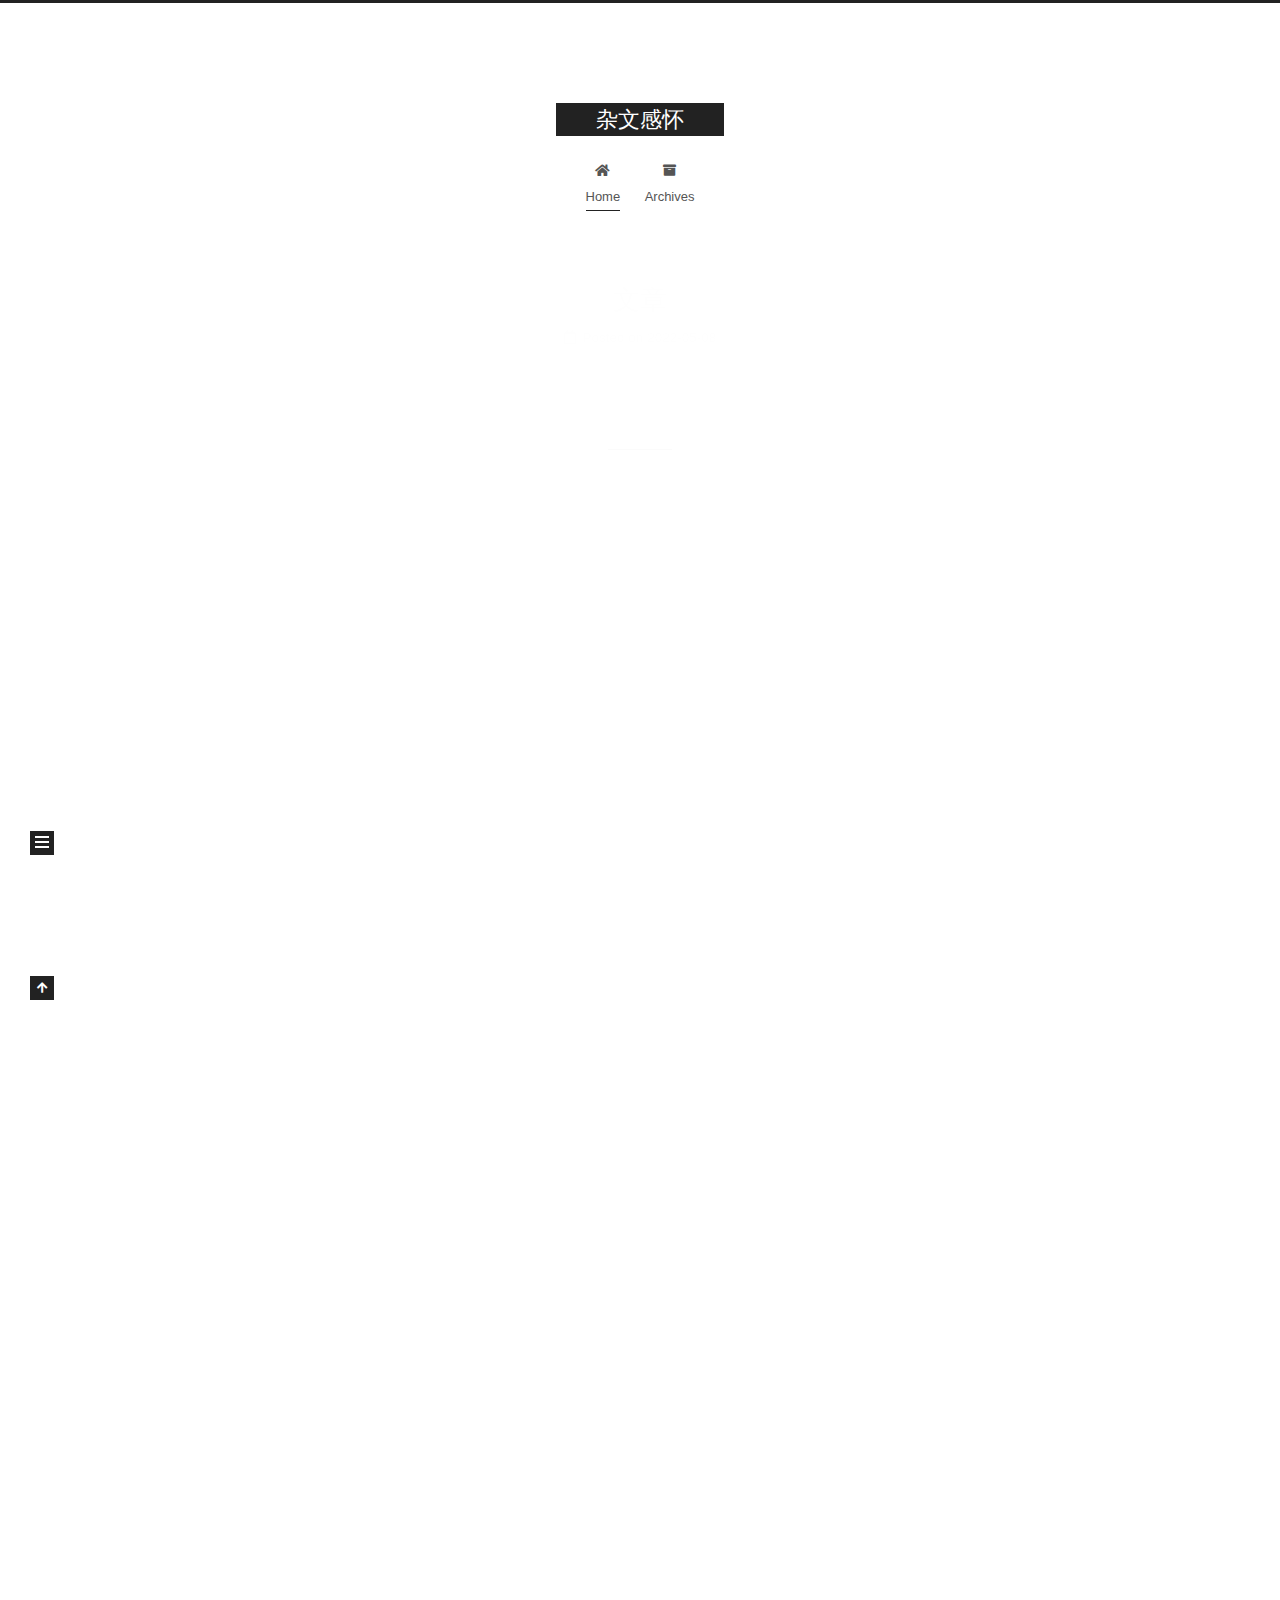
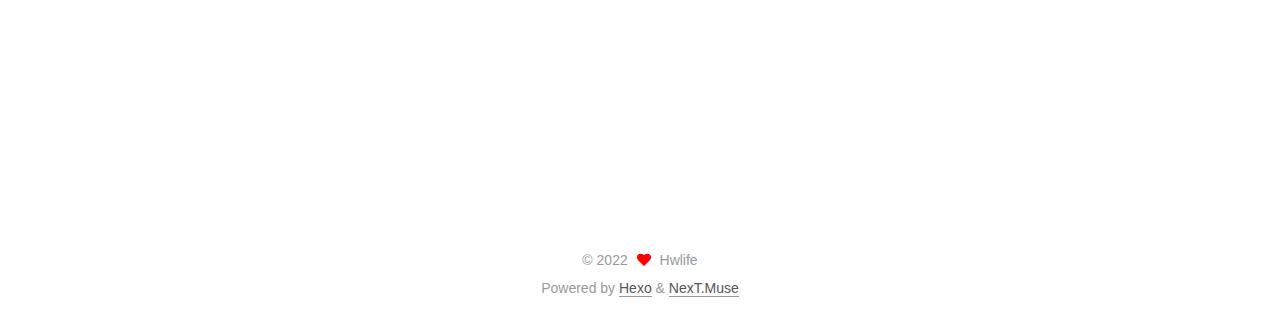
<file: index.html>
<!DOCTYPE html>
<html lang="zh_CN">
<head>
  <meta charset="UTF-8">
<meta name="viewport" content="width=device-width, initial-scale=1, maximum-scale=2">
<meta name="theme-color" content="#222">
<meta name="generator" content="Hexo 6.1.0">
  <link rel="apple-touch-icon" sizes="180x180" href="/images/apple-touch-icon-next.png">
  <link rel="icon" type="image/png" sizes="32x32" href="/images/favicon-32x32-next.png">
  <link rel="icon" type="image/png" sizes="16x16" href="/images/favicon-16x16-next.png">
  <link rel="mask-icon" href="/images/logo.svg" color="#222">

<link rel="stylesheet" href="/css/main.css">


<link rel="stylesheet" href="/lib/font-awesome/css/all.min.css">

<script id="hexo-configurations">
    var NexT = window.NexT || {};
    var CONFIG = {"hostname":"example.com","root":"/","scheme":"Muse","version":"7.8.0","exturl":false,"sidebar":{"position":"left","display":"post","padding":18,"offset":12,"onmobile":false},"copycode":{"enable":false,"show_result":false,"style":null},"back2top":{"enable":true,"sidebar":false,"scrollpercent":false},"bookmark":{"enable":false,"color":"#222","save":"auto"},"fancybox":false,"mediumzoom":false,"lazyload":false,"pangu":false,"comments":{"style":"tabs","active":null,"storage":true,"lazyload":false,"nav":null},"algolia":{"hits":{"per_page":10},"labels":{"input_placeholder":"Search for Posts","hits_empty":"We didn't find any results for the search: ${query}","hits_stats":"${hits} results found in ${time} ms"}},"localsearch":{"enable":false,"trigger":"auto","top_n_per_article":1,"unescape":false,"preload":false},"motion":{"enable":true,"async":false,"transition":{"post_block":"fadeIn","post_header":"slideDownIn","post_body":"slideDownIn","coll_header":"slideLeftIn","sidebar":"slideUpIn"}}};
  </script>

  <meta property="og:type" content="website">
<meta property="og:title" content="杂文感怀">
<meta property="og:url" content="http://example.com/index.html">
<meta property="og:site_name" content="杂文感怀">
<meta property="og:locale" content="zh_CN">
<meta property="article:author" content="Hwlife">
<meta name="twitter:card" content="summary">

<link rel="canonical" href="http://example.com/">


<script id="page-configurations">
  // https://hexo.io/docs/variables.html
  CONFIG.page = {
    sidebar: "",
    isHome : true,
    isPost : false,
    lang   : 'zh_CN'
  };
</script>

  <title>杂文感怀</title>
  






  <noscript>
  <style>
  .use-motion .brand,
  .use-motion .menu-item,
  .sidebar-inner,
  .use-motion .post-block,
  .use-motion .pagination,
  .use-motion .comments,
  .use-motion .post-header,
  .use-motion .post-body,
  .use-motion .collection-header { opacity: initial; }

  .use-motion .site-title,
  .use-motion .site-subtitle {
    opacity: initial;
    top: initial;
  }

  .use-motion .logo-line-before i { left: initial; }
  .use-motion .logo-line-after i { right: initial; }
  </style>
</noscript>

</head>

<body itemscope itemtype="http://schema.org/WebPage">
  <div class="container use-motion">
    <div class="headband"></div>

    <header class="header" itemscope itemtype="http://schema.org/WPHeader">
      <div class="header-inner"><div class="site-brand-container">
  <div class="site-nav-toggle">
    <div class="toggle" aria-label="Toggle navigation bar">
      <span class="toggle-line toggle-line-first"></span>
      <span class="toggle-line toggle-line-middle"></span>
      <span class="toggle-line toggle-line-last"></span>
    </div>
  </div>

  <div class="site-meta">

    <a href="/" class="brand" rel="start">
      <span class="logo-line-before"><i></i></span>
      <h1 class="site-title">杂文感怀</h1>
      <span class="logo-line-after"><i></i></span>
    </a>
  </div>

  <div class="site-nav-right">
    <div class="toggle popup-trigger">
    </div>
  </div>
</div>




<nav class="site-nav">
  <ul id="menu" class="main-menu menu">
        <li class="menu-item menu-item-home">

    <a href="/" rel="section"><i class="fa fa-home fa-fw"></i>Home</a>

  </li>
        <li class="menu-item menu-item-archives">

    <a href="/archives/" rel="section"><i class="fa fa-archive fa-fw"></i>Archives</a>

  </li>
  </ul>
</nav>




</div>
    </header>

    
  <div class="back-to-top">
    <i class="fa fa-arrow-up"></i>
    <span>0%</span>
  </div>


    <main class="main">
      <div class="main-inner">
        <div class="content-wrap">
          

          <div class="content index posts-expand">
            
      
  
  
  <article itemscope itemtype="http://schema.org/Article" class="post-block" lang="zh_CN">
    <link itemprop="mainEntityOfPage" href="http://example.com/2022/05/07/%E6%96%87%E7%AB%A0/">

    <span hidden itemprop="author" itemscope itemtype="http://schema.org/Person">
      <meta itemprop="image" content="/images/avatar.gif">
      <meta itemprop="name" content="Hwlife">
      <meta itemprop="description" content="">
    </span>

    <span hidden itemprop="publisher" itemscope itemtype="http://schema.org/Organization">
      <meta itemprop="name" content="杂文感怀">
    </span>
      <header class="post-header">
        <h2 class="post-title" itemprop="name headline">
          
            <a href="/2022/05/07/%E6%96%87%E7%AB%A0/" class="post-title-link" itemprop="url">文章</a>
        </h2>

        <div class="post-meta">
            <span class="post-meta-item">
              <span class="post-meta-item-icon">
                <i class="far fa-calendar"></i>
              </span>
              <span class="post-meta-item-text">Posted on</span>
              

              <time title="Created: 2022-05-08 01:48:10 / Modified: 09:48:10" itemprop="dateCreated datePublished" datetime="2022-05-08T01:48:10+08:00">2022-05-08</time>
            </span>

          

        </div>
      </header>

    
    
    
    <div class="post-body" itemprop="articleBody">

      
          
      
    </div>

    
    
    
      <footer class="post-footer">
        <div class="post-eof"></div>
      </footer>
  </article>
  
  
  

      
  
  
  <article itemscope itemtype="http://schema.org/Article" class="post-block" lang="zh_CN">
    <link itemprop="mainEntityOfPage" href="http://example.com/2022/05/07/%E6%90%AD%E5%BB%BA%E8%BF%99%E4%B8%AA%E5%8D%9A%E5%AE%A2%E7%9A%84%E6%95%99%E7%A8%8B/">

    <span hidden itemprop="author" itemscope itemtype="http://schema.org/Person">
      <meta itemprop="image" content="/images/avatar.gif">
      <meta itemprop="name" content="Hwlife">
      <meta itemprop="description" content="">
    </span>

    <span hidden itemprop="publisher" itemscope itemtype="http://schema.org/Organization">
      <meta itemprop="name" content="杂文感怀">
    </span>
      <header class="post-header">
        <h2 class="post-title" itemprop="name headline">
          
            <a href="/2022/05/07/%E6%90%AD%E5%BB%BA%E8%BF%99%E4%B8%AA%E5%8D%9A%E5%AE%A2%E7%9A%84%E6%95%99%E7%A8%8B/" class="post-title-link" itemprop="url">搭建这个博客的教程</a>
        </h2>

        <div class="post-meta">
            <span class="post-meta-item">
              <span class="post-meta-item-icon">
                <i class="far fa-calendar"></i>
              </span>
              <span class="post-meta-item-text">Posted on</span>
              

              <time title="Created: 2022-05-08 01:45:30 / Modified: 09:45:30" itemprop="dateCreated datePublished" datetime="2022-05-08T01:45:30+08:00">2022-05-08</time>
            </span>

          

        </div>
      </header>

    
    
    
    <div class="post-body" itemprop="articleBody">

      
          
      
    </div>

    
    
    
      <footer class="post-footer">
        <div class="post-eof"></div>
      </footer>
  </article>
  
  
  

      
  
  
  <article itemscope itemtype="http://schema.org/Article" class="post-block" lang="zh_CN">
    <link itemprop="mainEntityOfPage" href="http://example.com/2022/05/07/hello-world/">

    <span hidden itemprop="author" itemscope itemtype="http://schema.org/Person">
      <meta itemprop="image" content="/images/avatar.gif">
      <meta itemprop="name" content="Hwlife">
      <meta itemprop="description" content="">
    </span>

    <span hidden itemprop="publisher" itemscope itemtype="http://schema.org/Organization">
      <meta itemprop="name" content="杂文感怀">
    </span>
      <header class="post-header">
        <h2 class="post-title" itemprop="name headline">
          
            <a href="/2022/05/07/hello-world/" class="post-title-link" itemprop="url">Hello World</a>
        </h2>

        <div class="post-meta">
            <span class="post-meta-item">
              <span class="post-meta-item-icon">
                <i class="far fa-calendar"></i>
              </span>
              <span class="post-meta-item-text">Posted on</span>

              <time title="Created: 2022-05-07 19:53:25" itemprop="dateCreated datePublished" datetime="2022-05-07T19:53:25+08:00">2022-05-07</time>
            </span>

          

        </div>
      </header>

    
    
    
    <div class="post-body" itemprop="articleBody">

      
          <p>Welcome to <a target="_blank" rel="noopener" href="https://hexo.io/">Hexo</a>! This is your very first post. Check <a target="_blank" rel="noopener" href="https://hexo.io/docs/">documentation</a> for more info. If you get any problems when using Hexo, you can find the answer in <a target="_blank" rel="noopener" href="https://hexo.io/docs/troubleshooting.html">troubleshooting</a> or you can ask me on <a target="_blank" rel="noopener" href="https://github.com/hexojs/hexo/issues">GitHub</a>.</p>
<h2 id="Quick-Start"><a href="#Quick-Start" class="headerlink" title="Quick Start"></a>Quick Start</h2><h3 id="Create-a-new-post"><a href="#Create-a-new-post" class="headerlink" title="Create a new post"></a>Create a new post</h3><figure class="highlight bash"><table><tr><td class="gutter"><pre><span class="line">1</span><br></pre></td><td class="code"><pre><span class="line">$ hexo new <span class="string">&quot;My New Post&quot;</span></span><br></pre></td></tr></table></figure>

<p>More info: <a target="_blank" rel="noopener" href="https://hexo.io/docs/writing.html">Writing</a></p>
<h3 id="Run-server"><a href="#Run-server" class="headerlink" title="Run server"></a>Run server</h3><figure class="highlight bash"><table><tr><td class="gutter"><pre><span class="line">1</span><br></pre></td><td class="code"><pre><span class="line">$ hexo server</span><br></pre></td></tr></table></figure>

<p>More info: <a target="_blank" rel="noopener" href="https://hexo.io/docs/server.html">Server</a></p>
<h3 id="Generate-static-files"><a href="#Generate-static-files" class="headerlink" title="Generate static files"></a>Generate static files</h3><figure class="highlight bash"><table><tr><td class="gutter"><pre><span class="line">1</span><br></pre></td><td class="code"><pre><span class="line">$ hexo generate</span><br></pre></td></tr></table></figure>

<p>More info: <a target="_blank" rel="noopener" href="https://hexo.io/docs/generating.html">Generating</a></p>
<h3 id="Deploy-to-remote-sites"><a href="#Deploy-to-remote-sites" class="headerlink" title="Deploy to remote sites"></a>Deploy to remote sites</h3><figure class="highlight bash"><table><tr><td class="gutter"><pre><span class="line">1</span><br></pre></td><td class="code"><pre><span class="line">$ hexo deploy</span><br></pre></td></tr></table></figure>

<p>More info: <a target="_blank" rel="noopener" href="https://hexo.io/docs/one-command-deployment.html">Deployment</a></p>

      
    </div>

    
    
    
      <footer class="post-footer">
        <div class="post-eof"></div>
      </footer>
  </article>
  
  
  


  



          </div>
          

<script>
  window.addEventListener('tabs:register', () => {
    let { activeClass } = CONFIG.comments;
    if (CONFIG.comments.storage) {
      activeClass = localStorage.getItem('comments_active') || activeClass;
    }
    if (activeClass) {
      let activeTab = document.querySelector(`a[href="#comment-${activeClass}"]`);
      if (activeTab) {
        activeTab.click();
      }
    }
  });
  if (CONFIG.comments.storage) {
    window.addEventListener('tabs:click', event => {
      if (!event.target.matches('.tabs-comment .tab-content .tab-pane')) return;
      let commentClass = event.target.classList[1];
      localStorage.setItem('comments_active', commentClass);
    });
  }
</script>

        </div>
          
  
  <div class="toggle sidebar-toggle">
    <span class="toggle-line toggle-line-first"></span>
    <span class="toggle-line toggle-line-middle"></span>
    <span class="toggle-line toggle-line-last"></span>
  </div>

  <aside class="sidebar">
    <div class="sidebar-inner">

      <ul class="sidebar-nav motion-element">
        <li class="sidebar-nav-toc">
          Table of Contents
        </li>
        <li class="sidebar-nav-overview">
          Overview
        </li>
      </ul>

      <!--noindex-->
      <div class="post-toc-wrap sidebar-panel">
      </div>
      <!--/noindex-->

      <div class="site-overview-wrap sidebar-panel">
        <div class="site-author motion-element" itemprop="author" itemscope itemtype="http://schema.org/Person">
  <p class="site-author-name" itemprop="name">Hwlife</p>
  <div class="site-description" itemprop="description"></div>
</div>
<div class="site-state-wrap motion-element">
  <nav class="site-state">
      <div class="site-state-item site-state-posts">
          <a href="/archives/">
        
          <span class="site-state-item-count">3</span>
          <span class="site-state-item-name">posts</span>
        </a>
      </div>
  </nav>
</div>



      </div>

    </div>
  </aside>
  <div id="sidebar-dimmer"></div>


      </div>
    </main>

    <footer class="footer">
      <div class="footer-inner">
        

        

<div class="copyright">
  
  &copy; 
  <span itemprop="copyrightYear">2022</span>
  <span class="with-love">
    <i class="fa fa-heart"></i>
  </span>
  <span class="author" itemprop="copyrightHolder">Hwlife</span>
</div>
  <div class="powered-by">Powered by <a href="https://hexo.io/" class="theme-link" rel="noopener" target="_blank">Hexo</a> & <a href="https://muse.theme-next.org/" class="theme-link" rel="noopener" target="_blank">NexT.Muse</a>
  </div>

        








      </div>
    </footer>
  </div>

  
  <script src="/lib/anime.min.js"></script>
  <script src="/lib/velocity/velocity.min.js"></script>
  <script src="/lib/velocity/velocity.ui.min.js"></script>

<script src="/js/utils.js"></script>

<script src="/js/motion.js"></script>


<script src="/js/schemes/muse.js"></script>


<script src="/js/next-boot.js"></script>




  















  

  

</body>
</html>
</file>
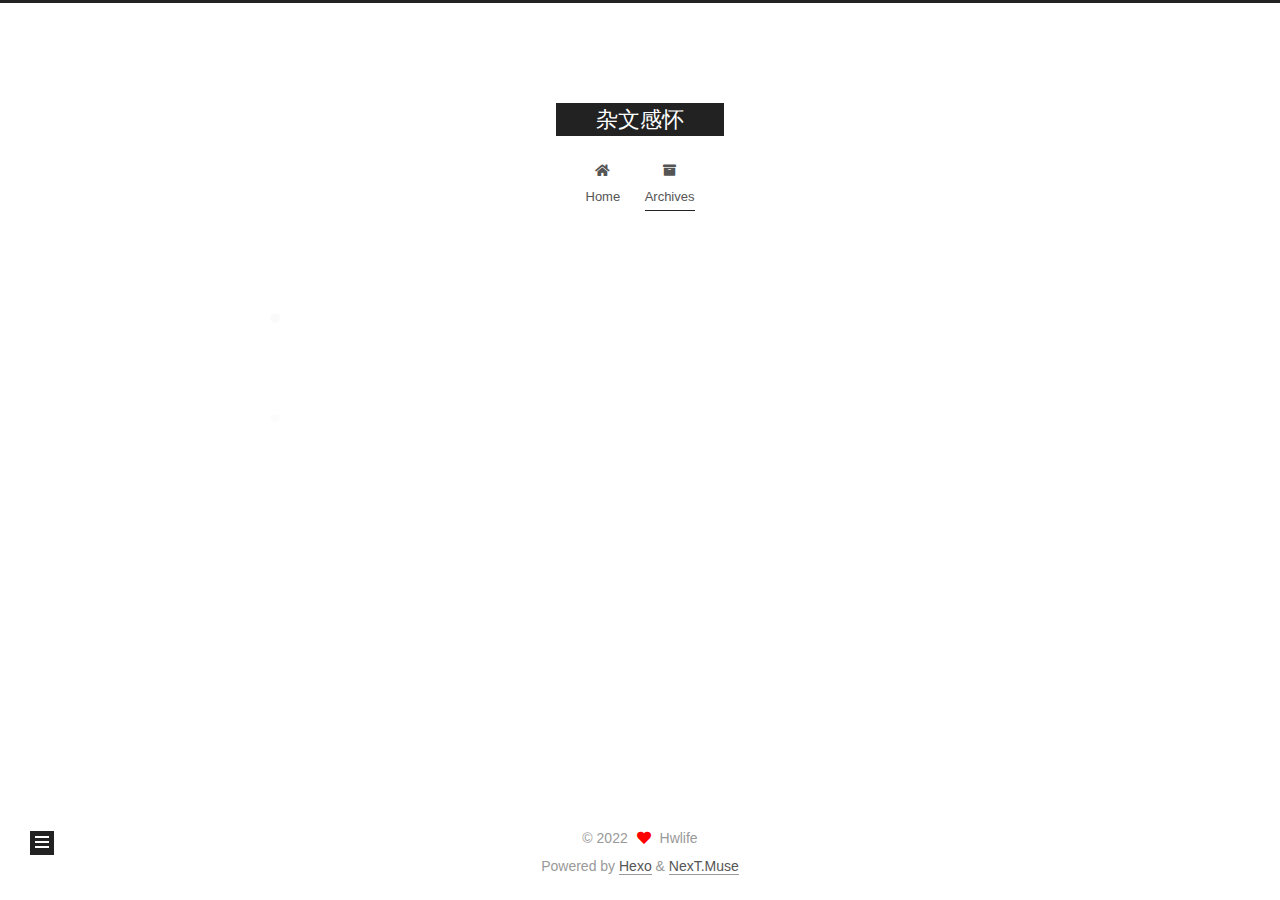
<file: archives/index.html>
<!DOCTYPE html>
<html lang="zh_CN">
<head>
  <meta charset="UTF-8">
<meta name="viewport" content="width=device-width, initial-scale=1, maximum-scale=2">
<meta name="theme-color" content="#222">
<meta name="generator" content="Hexo 6.1.0">
  <link rel="apple-touch-icon" sizes="180x180" href="/images/apple-touch-icon-next.png">
  <link rel="icon" type="image/png" sizes="32x32" href="/images/favicon-32x32-next.png">
  <link rel="icon" type="image/png" sizes="16x16" href="/images/favicon-16x16-next.png">
  <link rel="mask-icon" href="/images/logo.svg" color="#222">

<link rel="stylesheet" href="/css/main.css">


<link rel="stylesheet" href="/lib/font-awesome/css/all.min.css">

<script id="hexo-configurations">
    var NexT = window.NexT || {};
    var CONFIG = {"hostname":"example.com","root":"/","scheme":"Muse","version":"7.8.0","exturl":false,"sidebar":{"position":"left","display":"post","padding":18,"offset":12,"onmobile":false},"copycode":{"enable":false,"show_result":false,"style":null},"back2top":{"enable":true,"sidebar":false,"scrollpercent":false},"bookmark":{"enable":false,"color":"#222","save":"auto"},"fancybox":false,"mediumzoom":false,"lazyload":false,"pangu":false,"comments":{"style":"tabs","active":null,"storage":true,"lazyload":false,"nav":null},"algolia":{"hits":{"per_page":10},"labels":{"input_placeholder":"Search for Posts","hits_empty":"We didn't find any results for the search: ${query}","hits_stats":"${hits} results found in ${time} ms"}},"localsearch":{"enable":false,"trigger":"auto","top_n_per_article":1,"unescape":false,"preload":false},"motion":{"enable":true,"async":false,"transition":{"post_block":"fadeIn","post_header":"slideDownIn","post_body":"slideDownIn","coll_header":"slideLeftIn","sidebar":"slideUpIn"}}};
  </script>

  <meta property="og:type" content="website">
<meta property="og:title" content="杂文感怀">
<meta property="og:url" content="http://example.com/archives/index.html">
<meta property="og:site_name" content="杂文感怀">
<meta property="og:locale" content="zh_CN">
<meta property="article:author" content="Hwlife">
<meta name="twitter:card" content="summary">

<link rel="canonical" href="http://example.com/archives/">


<script id="page-configurations">
  // https://hexo.io/docs/variables.html
  CONFIG.page = {
    sidebar: "",
    isHome : false,
    isPost : false,
    lang   : 'zh_CN'
  };
</script>

  <title>Archive | 杂文感怀</title>
  






  <noscript>
  <style>
  .use-motion .brand,
  .use-motion .menu-item,
  .sidebar-inner,
  .use-motion .post-block,
  .use-motion .pagination,
  .use-motion .comments,
  .use-motion .post-header,
  .use-motion .post-body,
  .use-motion .collection-header { opacity: initial; }

  .use-motion .site-title,
  .use-motion .site-subtitle {
    opacity: initial;
    top: initial;
  }

  .use-motion .logo-line-before i { left: initial; }
  .use-motion .logo-line-after i { right: initial; }
  </style>
</noscript>

</head>

<body itemscope itemtype="http://schema.org/WebPage">
  <div class="container use-motion">
    <div class="headband"></div>

    <header class="header" itemscope itemtype="http://schema.org/WPHeader">
      <div class="header-inner"><div class="site-brand-container">
  <div class="site-nav-toggle">
    <div class="toggle" aria-label="Toggle navigation bar">
      <span class="toggle-line toggle-line-first"></span>
      <span class="toggle-line toggle-line-middle"></span>
      <span class="toggle-line toggle-line-last"></span>
    </div>
  </div>

  <div class="site-meta">

    <a href="/" class="brand" rel="start">
      <span class="logo-line-before"><i></i></span>
      <h1 class="site-title">杂文感怀</h1>
      <span class="logo-line-after"><i></i></span>
    </a>
  </div>

  <div class="site-nav-right">
    <div class="toggle popup-trigger">
    </div>
  </div>
</div>




<nav class="site-nav">
  <ul id="menu" class="main-menu menu">
        <li class="menu-item menu-item-home">

    <a href="/" rel="section"><i class="fa fa-home fa-fw"></i>Home</a>

  </li>
        <li class="menu-item menu-item-archives">

    <a href="/archives/" rel="section"><i class="fa fa-archive fa-fw"></i>Archives</a>

  </li>
  </ul>
</nav>




</div>
    </header>

    
  <div class="back-to-top">
    <i class="fa fa-arrow-up"></i>
    <span>0%</span>
  </div>


    <main class="main">
      <div class="main-inner">
        <div class="content-wrap">
          

          <div class="content archive">
            

  
  
  
  <div class="post-block">
    <div class="posts-collapse">
      <div class="collection-title">
        <span class="collection-header">Um..! 3 posts in total. Keep on posting.</span>
      </div>

      
    <div class="collection-year">
      <span class="collection-header">2022</span>
    </div>

  <article itemscope itemtype="http://schema.org/Article">
    <header class="post-header">

      <div class="post-meta">
        <time itemprop="dateCreated"
              datetime="2022-05-08T01:48:10+08:00"
              content="2022-05-08">
          05-08
        </time>
      </div>

      <div class="post-title">
          <a class="post-title-link" href="/2022/05/07/%E6%96%87%E7%AB%A0/" itemprop="url">
            <span itemprop="name">文章</span>
          </a>
      </div>

    </header>
  </article>

  <article itemscope itemtype="http://schema.org/Article">
    <header class="post-header">

      <div class="post-meta">
        <time itemprop="dateCreated"
              datetime="2022-05-08T01:45:30+08:00"
              content="2022-05-08">
          05-08
        </time>
      </div>

      <div class="post-title">
          <a class="post-title-link" href="/2022/05/07/%E6%90%AD%E5%BB%BA%E8%BF%99%E4%B8%AA%E5%8D%9A%E5%AE%A2%E7%9A%84%E6%95%99%E7%A8%8B/" itemprop="url">
            <span itemprop="name">搭建这个博客的教程</span>
          </a>
      </div>

    </header>
  </article>

  <article itemscope itemtype="http://schema.org/Article">
    <header class="post-header">

      <div class="post-meta">
        <time itemprop="dateCreated"
              datetime="2022-05-07T19:53:25+08:00"
              content="2022-05-07">
          05-07
        </time>
      </div>

      <div class="post-title">
          <a class="post-title-link" href="/2022/05/07/hello-world/" itemprop="url">
            <span itemprop="name">Hello World</span>
          </a>
      </div>

    </header>
  </article>


    </div>
  </div>
  
  
  

  



          </div>
          

<script>
  window.addEventListener('tabs:register', () => {
    let { activeClass } = CONFIG.comments;
    if (CONFIG.comments.storage) {
      activeClass = localStorage.getItem('comments_active') || activeClass;
    }
    if (activeClass) {
      let activeTab = document.querySelector(`a[href="#comment-${activeClass}"]`);
      if (activeTab) {
        activeTab.click();
      }
    }
  });
  if (CONFIG.comments.storage) {
    window.addEventListener('tabs:click', event => {
      if (!event.target.matches('.tabs-comment .tab-content .tab-pane')) return;
      let commentClass = event.target.classList[1];
      localStorage.setItem('comments_active', commentClass);
    });
  }
</script>

        </div>
          
  
  <div class="toggle sidebar-toggle">
    <span class="toggle-line toggle-line-first"></span>
    <span class="toggle-line toggle-line-middle"></span>
    <span class="toggle-line toggle-line-last"></span>
  </div>

  <aside class="sidebar">
    <div class="sidebar-inner">

      <ul class="sidebar-nav motion-element">
        <li class="sidebar-nav-toc">
          Table of Contents
        </li>
        <li class="sidebar-nav-overview">
          Overview
        </li>
      </ul>

      <!--noindex-->
      <div class="post-toc-wrap sidebar-panel">
      </div>
      <!--/noindex-->

      <div class="site-overview-wrap sidebar-panel">
        <div class="site-author motion-element" itemprop="author" itemscope itemtype="http://schema.org/Person">
  <p class="site-author-name" itemprop="name">Hwlife</p>
  <div class="site-description" itemprop="description"></div>
</div>
<div class="site-state-wrap motion-element">
  <nav class="site-state">
      <div class="site-state-item site-state-posts">
          <a href="/archives/">
        
          <span class="site-state-item-count">3</span>
          <span class="site-state-item-name">posts</span>
        </a>
      </div>
  </nav>
</div>



      </div>

    </div>
  </aside>
  <div id="sidebar-dimmer"></div>


      </div>
    </main>

    <footer class="footer">
      <div class="footer-inner">
        

        

<div class="copyright">
  
  &copy; 
  <span itemprop="copyrightYear">2022</span>
  <span class="with-love">
    <i class="fa fa-heart"></i>
  </span>
  <span class="author" itemprop="copyrightHolder">Hwlife</span>
</div>
  <div class="powered-by">Powered by <a href="https://hexo.io/" class="theme-link" rel="noopener" target="_blank">Hexo</a> & <a href="https://muse.theme-next.org/" class="theme-link" rel="noopener" target="_blank">NexT.Muse</a>
  </div>

        








      </div>
    </footer>
  </div>

  
  <script src="/lib/anime.min.js"></script>
  <script src="/lib/velocity/velocity.min.js"></script>
  <script src="/lib/velocity/velocity.ui.min.js"></script>

<script src="/js/utils.js"></script>

<script src="/js/motion.js"></script>


<script src="/js/schemes/muse.js"></script>


<script src="/js/next-boot.js"></script>




  















  

  

</body>
</html>
</file>
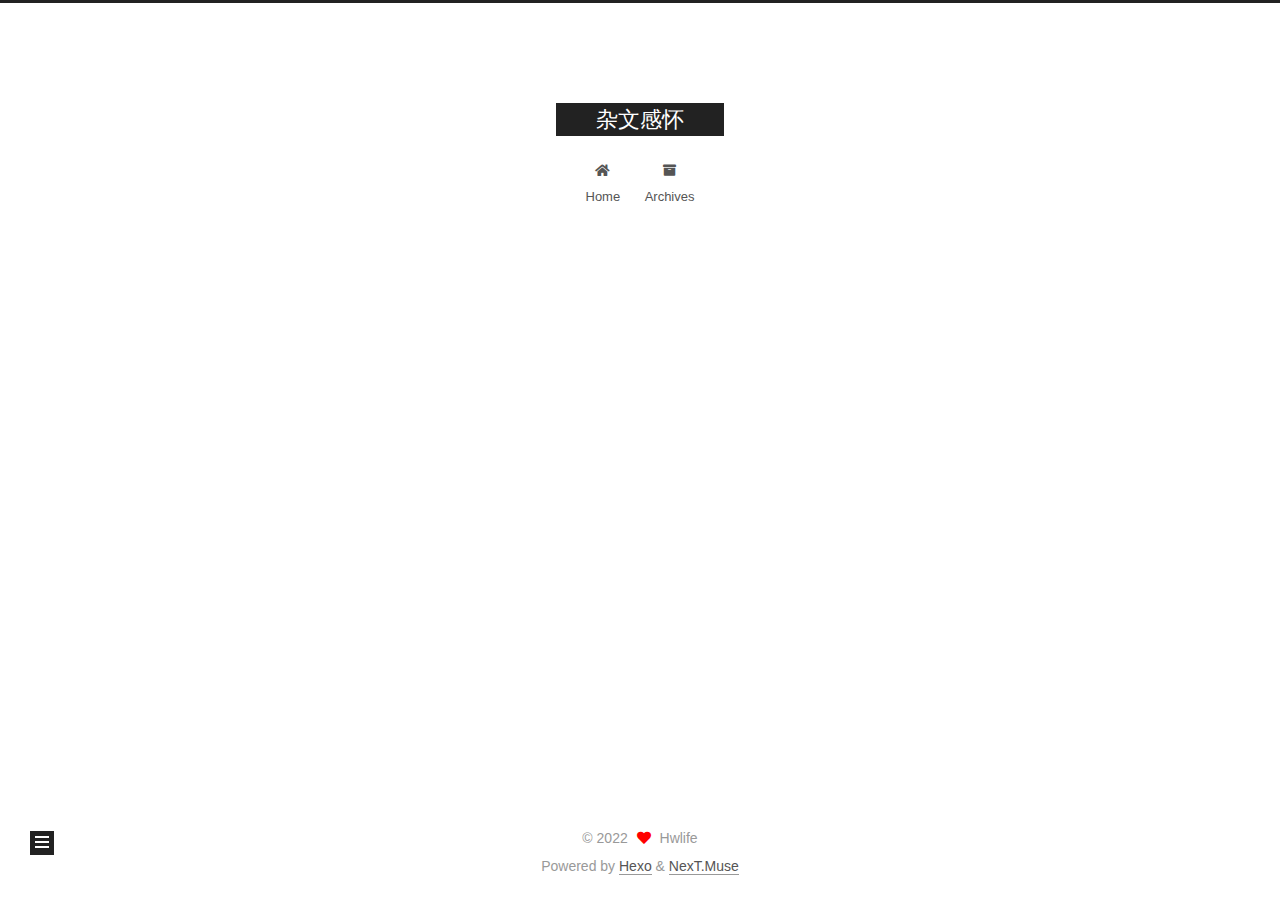
<file: 页面/index.html>
<!DOCTYPE html>
<html lang="zh_CN">
<head>
  <meta charset="UTF-8">
<meta name="viewport" content="width=device-width, initial-scale=1, maximum-scale=2">
<meta name="theme-color" content="#222">
<meta name="generator" content="Hexo 6.1.0">
  <link rel="apple-touch-icon" sizes="180x180" href="/images/apple-touch-icon-next.png">
  <link rel="icon" type="image/png" sizes="32x32" href="/images/favicon-32x32-next.png">
  <link rel="icon" type="image/png" sizes="16x16" href="/images/favicon-16x16-next.png">
  <link rel="mask-icon" href="/images/logo.svg" color="#222">

<link rel="stylesheet" href="/css/main.css">


<link rel="stylesheet" href="/lib/font-awesome/css/all.min.css">

<script id="hexo-configurations">
    var NexT = window.NexT || {};
    var CONFIG = {"hostname":"example.com","root":"/","scheme":"Muse","version":"7.8.0","exturl":false,"sidebar":{"position":"left","display":"post","padding":18,"offset":12,"onmobile":false},"copycode":{"enable":false,"show_result":false,"style":null},"back2top":{"enable":true,"sidebar":false,"scrollpercent":false},"bookmark":{"enable":false,"color":"#222","save":"auto"},"fancybox":false,"mediumzoom":false,"lazyload":false,"pangu":false,"comments":{"style":"tabs","active":null,"storage":true,"lazyload":false,"nav":null},"algolia":{"hits":{"per_page":10},"labels":{"input_placeholder":"Search for Posts","hits_empty":"We didn't find any results for the search: ${query}","hits_stats":"${hits} results found in ${time} ms"}},"localsearch":{"enable":false,"trigger":"auto","top_n_per_article":1,"unescape":false,"preload":false},"motion":{"enable":true,"async":false,"transition":{"post_block":"fadeIn","post_header":"slideDownIn","post_body":"slideDownIn","coll_header":"slideLeftIn","sidebar":"slideUpIn"}}};
  </script>

  <meta property="og:type" content="website">
<meta property="og:title" content="页面">
<meta property="og:url" content="http://example.com/%E9%A1%B5%E9%9D%A2/index.html">
<meta property="og:site_name" content="杂文感怀">
<meta property="og:locale" content="zh_CN">
<meta property="article:published_time" content="2022-05-07T17:47:21.000Z">
<meta property="article:modified_time" content="2022-05-08T01:47:21.867Z">
<meta property="article:author" content="Hwlife">
<meta name="twitter:card" content="summary">

<link rel="canonical" href="http://example.com/%E9%A1%B5%E9%9D%A2/">


<script id="page-configurations">
  // https://hexo.io/docs/variables.html
  CONFIG.page = {
    sidebar: "",
    isHome : false,
    isPost : false,
    lang   : 'zh_CN'
  };
</script>

  <title>页面 | 杂文感怀
</title>
  






  <noscript>
  <style>
  .use-motion .brand,
  .use-motion .menu-item,
  .sidebar-inner,
  .use-motion .post-block,
  .use-motion .pagination,
  .use-motion .comments,
  .use-motion .post-header,
  .use-motion .post-body,
  .use-motion .collection-header { opacity: initial; }

  .use-motion .site-title,
  .use-motion .site-subtitle {
    opacity: initial;
    top: initial;
  }

  .use-motion .logo-line-before i { left: initial; }
  .use-motion .logo-line-after i { right: initial; }
  </style>
</noscript>

</head>

<body itemscope itemtype="http://schema.org/WebPage">
  <div class="container use-motion">
    <div class="headband"></div>

    <header class="header" itemscope itemtype="http://schema.org/WPHeader">
      <div class="header-inner"><div class="site-brand-container">
  <div class="site-nav-toggle">
    <div class="toggle" aria-label="Toggle navigation bar">
      <span class="toggle-line toggle-line-first"></span>
      <span class="toggle-line toggle-line-middle"></span>
      <span class="toggle-line toggle-line-last"></span>
    </div>
  </div>

  <div class="site-meta">

    <a href="/" class="brand" rel="start">
      <span class="logo-line-before"><i></i></span>
      <h1 class="site-title">杂文感怀</h1>
      <span class="logo-line-after"><i></i></span>
    </a>
  </div>

  <div class="site-nav-right">
    <div class="toggle popup-trigger">
    </div>
  </div>
</div>




<nav class="site-nav">
  <ul id="menu" class="main-menu menu">
        <li class="menu-item menu-item-home">

    <a href="/" rel="section"><i class="fa fa-home fa-fw"></i>Home</a>

  </li>
        <li class="menu-item menu-item-archives">

    <a href="/archives/" rel="section"><i class="fa fa-archive fa-fw"></i>Archives</a>

  </li>
  </ul>
</nav>




</div>
    </header>

    
  <div class="back-to-top">
    <i class="fa fa-arrow-up"></i>
    <span>0%</span>
  </div>


    <main class="main">
      <div class="main-inner">
        <div class="content-wrap">
          
  
  

          <div class="content page posts-expand">
            

    
    
    
    <div class="post-block" lang="zh_CN">
      <header class="post-header">

<h1 class="post-title" itemprop="name headline">页面
</h1>

<div class="post-meta">
  

</div>

</header>

      
      
      
      <div class="post-body">
          
      </div>
      
      
      
    </div>
    

    
    
    


          </div>
          

<script>
  window.addEventListener('tabs:register', () => {
    let { activeClass } = CONFIG.comments;
    if (CONFIG.comments.storage) {
      activeClass = localStorage.getItem('comments_active') || activeClass;
    }
    if (activeClass) {
      let activeTab = document.querySelector(`a[href="#comment-${activeClass}"]`);
      if (activeTab) {
        activeTab.click();
      }
    }
  });
  if (CONFIG.comments.storage) {
    window.addEventListener('tabs:click', event => {
      if (!event.target.matches('.tabs-comment .tab-content .tab-pane')) return;
      let commentClass = event.target.classList[1];
      localStorage.setItem('comments_active', commentClass);
    });
  }
</script>

        </div>
          
  
  <div class="toggle sidebar-toggle">
    <span class="toggle-line toggle-line-first"></span>
    <span class="toggle-line toggle-line-middle"></span>
    <span class="toggle-line toggle-line-last"></span>
  </div>

  <aside class="sidebar">
    <div class="sidebar-inner">

      <ul class="sidebar-nav motion-element">
        <li class="sidebar-nav-toc">
          Table of Contents
        </li>
        <li class="sidebar-nav-overview">
          Overview
        </li>
      </ul>

      <!--noindex-->
      <div class="post-toc-wrap sidebar-panel">
      </div>
      <!--/noindex-->

      <div class="site-overview-wrap sidebar-panel">
        <div class="site-author motion-element" itemprop="author" itemscope itemtype="http://schema.org/Person">
  <p class="site-author-name" itemprop="name">Hwlife</p>
  <div class="site-description" itemprop="description"></div>
</div>
<div class="site-state-wrap motion-element">
  <nav class="site-state">
      <div class="site-state-item site-state-posts">
          <a href="/archives/">
        
          <span class="site-state-item-count">3</span>
          <span class="site-state-item-name">posts</span>
        </a>
      </div>
  </nav>
</div>



      </div>

    </div>
  </aside>
  <div id="sidebar-dimmer"></div>


      </div>
    </main>

    <footer class="footer">
      <div class="footer-inner">
        

        

<div class="copyright">
  
  &copy; 
  <span itemprop="copyrightYear">2022</span>
  <span class="with-love">
    <i class="fa fa-heart"></i>
  </span>
  <span class="author" itemprop="copyrightHolder">Hwlife</span>
</div>
  <div class="powered-by">Powered by <a href="https://hexo.io/" class="theme-link" rel="noopener" target="_blank">Hexo</a> & <a href="https://muse.theme-next.org/" class="theme-link" rel="noopener" target="_blank">NexT.Muse</a>
  </div>

        








      </div>
    </footer>
  </div>

  
  <script src="/lib/anime.min.js"></script>
  <script src="/lib/velocity/velocity.min.js"></script>
  <script src="/lib/velocity/velocity.ui.min.js"></script>

<script src="/js/utils.js"></script>

<script src="/js/motion.js"></script>


<script src="/js/schemes/muse.js"></script>


<script src="/js/next-boot.js"></script>




  















  

  

</body>
</html>
</file>
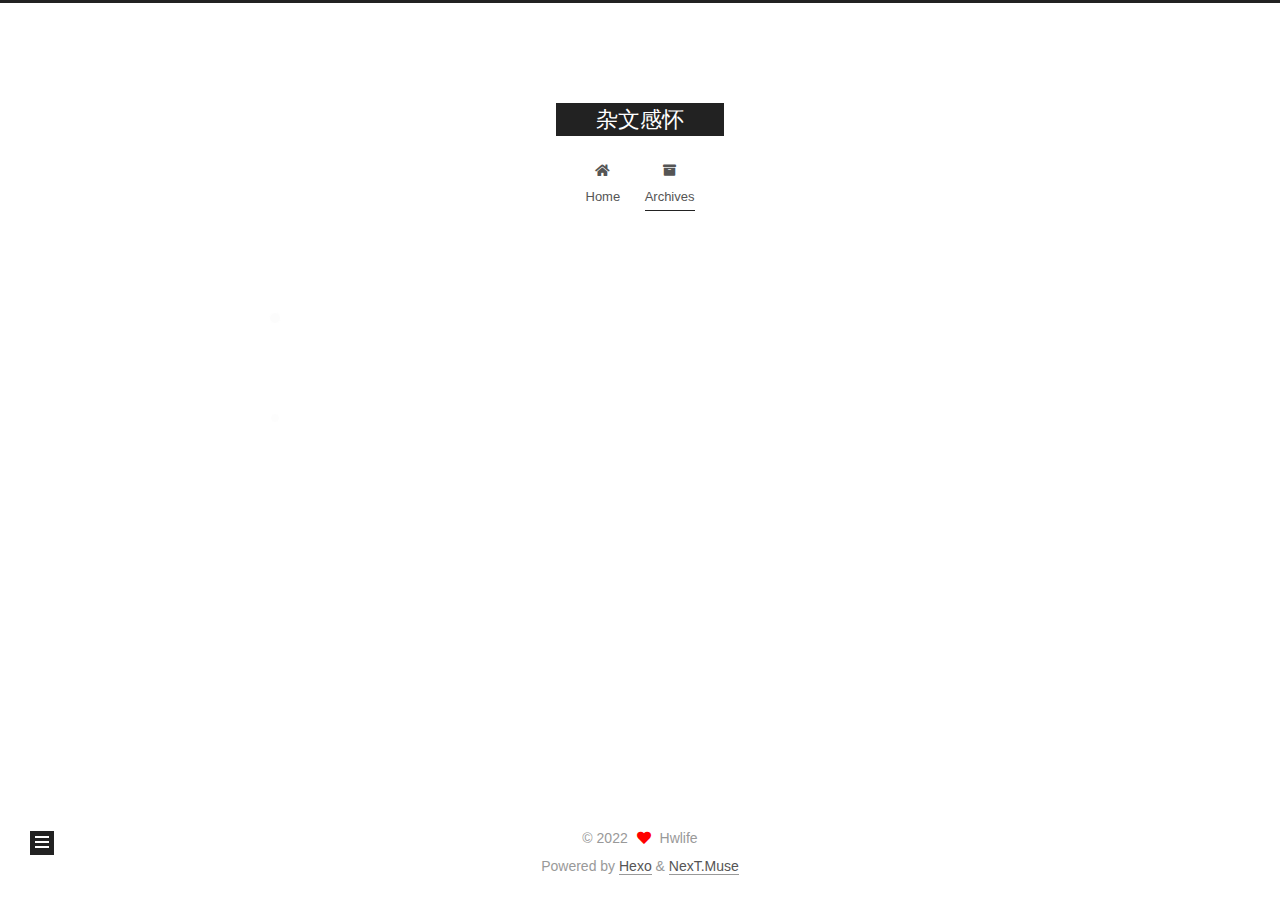
<file: archives/2022/index.html>
<!DOCTYPE html>
<html lang="zh_CN">
<head>
  <meta charset="UTF-8">
<meta name="viewport" content="width=device-width, initial-scale=1, maximum-scale=2">
<meta name="theme-color" content="#222">
<meta name="generator" content="Hexo 6.1.0">
  <link rel="apple-touch-icon" sizes="180x180" href="/images/apple-touch-icon-next.png">
  <link rel="icon" type="image/png" sizes="32x32" href="/images/favicon-32x32-next.png">
  <link rel="icon" type="image/png" sizes="16x16" href="/images/favicon-16x16-next.png">
  <link rel="mask-icon" href="/images/logo.svg" color="#222">

<link rel="stylesheet" href="/css/main.css">


<link rel="stylesheet" href="/lib/font-awesome/css/all.min.css">

<script id="hexo-configurations">
    var NexT = window.NexT || {};
    var CONFIG = {"hostname":"example.com","root":"/","scheme":"Muse","version":"7.8.0","exturl":false,"sidebar":{"position":"left","display":"post","padding":18,"offset":12,"onmobile":false},"copycode":{"enable":false,"show_result":false,"style":null},"back2top":{"enable":true,"sidebar":false,"scrollpercent":false},"bookmark":{"enable":false,"color":"#222","save":"auto"},"fancybox":false,"mediumzoom":false,"lazyload":false,"pangu":false,"comments":{"style":"tabs","active":null,"storage":true,"lazyload":false,"nav":null},"algolia":{"hits":{"per_page":10},"labels":{"input_placeholder":"Search for Posts","hits_empty":"We didn't find any results for the search: ${query}","hits_stats":"${hits} results found in ${time} ms"}},"localsearch":{"enable":false,"trigger":"auto","top_n_per_article":1,"unescape":false,"preload":false},"motion":{"enable":true,"async":false,"transition":{"post_block":"fadeIn","post_header":"slideDownIn","post_body":"slideDownIn","coll_header":"slideLeftIn","sidebar":"slideUpIn"}}};
  </script>

  <meta property="og:type" content="website">
<meta property="og:title" content="杂文感怀">
<meta property="og:url" content="http://example.com/archives/2022/index.html">
<meta property="og:site_name" content="杂文感怀">
<meta property="og:locale" content="zh_CN">
<meta property="article:author" content="Hwlife">
<meta name="twitter:card" content="summary">

<link rel="canonical" href="http://example.com/archives/2022/">


<script id="page-configurations">
  // https://hexo.io/docs/variables.html
  CONFIG.page = {
    sidebar: "",
    isHome : false,
    isPost : false,
    lang   : 'zh_CN'
  };
</script>

  <title>Archive | 杂文感怀</title>
  






  <noscript>
  <style>
  .use-motion .brand,
  .use-motion .menu-item,
  .sidebar-inner,
  .use-motion .post-block,
  .use-motion .pagination,
  .use-motion .comments,
  .use-motion .post-header,
  .use-motion .post-body,
  .use-motion .collection-header { opacity: initial; }

  .use-motion .site-title,
  .use-motion .site-subtitle {
    opacity: initial;
    top: initial;
  }

  .use-motion .logo-line-before i { left: initial; }
  .use-motion .logo-line-after i { right: initial; }
  </style>
</noscript>

</head>

<body itemscope itemtype="http://schema.org/WebPage">
  <div class="container use-motion">
    <div class="headband"></div>

    <header class="header" itemscope itemtype="http://schema.org/WPHeader">
      <div class="header-inner"><div class="site-brand-container">
  <div class="site-nav-toggle">
    <div class="toggle" aria-label="Toggle navigation bar">
      <span class="toggle-line toggle-line-first"></span>
      <span class="toggle-line toggle-line-middle"></span>
      <span class="toggle-line toggle-line-last"></span>
    </div>
  </div>

  <div class="site-meta">

    <a href="/" class="brand" rel="start">
      <span class="logo-line-before"><i></i></span>
      <h1 class="site-title">杂文感怀</h1>
      <span class="logo-line-after"><i></i></span>
    </a>
  </div>

  <div class="site-nav-right">
    <div class="toggle popup-trigger">
    </div>
  </div>
</div>




<nav class="site-nav">
  <ul id="menu" class="main-menu menu">
        <li class="menu-item menu-item-home">

    <a href="/" rel="section"><i class="fa fa-home fa-fw"></i>Home</a>

  </li>
        <li class="menu-item menu-item-archives">

    <a href="/archives/" rel="section"><i class="fa fa-archive fa-fw"></i>Archives</a>

  </li>
  </ul>
</nav>




</div>
    </header>

    
  <div class="back-to-top">
    <i class="fa fa-arrow-up"></i>
    <span>0%</span>
  </div>


    <main class="main">
      <div class="main-inner">
        <div class="content-wrap">
          

          <div class="content archive">
            

  
  
  
  <div class="post-block">
    <div class="posts-collapse">
      <div class="collection-title">
        <span class="collection-header">Um..! 3 posts in total. Keep on posting.</span>
      </div>

      
    <div class="collection-year">
      <span class="collection-header">2022</span>
    </div>

  <article itemscope itemtype="http://schema.org/Article">
    <header class="post-header">

      <div class="post-meta">
        <time itemprop="dateCreated"
              datetime="2022-05-08T01:48:10+08:00"
              content="2022-05-08">
          05-08
        </time>
      </div>

      <div class="post-title">
          <a class="post-title-link" href="/2022/05/07/%E6%96%87%E7%AB%A0/" itemprop="url">
            <span itemprop="name">文章</span>
          </a>
      </div>

    </header>
  </article>

  <article itemscope itemtype="http://schema.org/Article">
    <header class="post-header">

      <div class="post-meta">
        <time itemprop="dateCreated"
              datetime="2022-05-08T01:45:30+08:00"
              content="2022-05-08">
          05-08
        </time>
      </div>

      <div class="post-title">
          <a class="post-title-link" href="/2022/05/07/%E6%90%AD%E5%BB%BA%E8%BF%99%E4%B8%AA%E5%8D%9A%E5%AE%A2%E7%9A%84%E6%95%99%E7%A8%8B/" itemprop="url">
            <span itemprop="name">搭建这个博客的教程</span>
          </a>
      </div>

    </header>
  </article>

  <article itemscope itemtype="http://schema.org/Article">
    <header class="post-header">

      <div class="post-meta">
        <time itemprop="dateCreated"
              datetime="2022-05-07T19:53:25+08:00"
              content="2022-05-07">
          05-07
        </time>
      </div>

      <div class="post-title">
          <a class="post-title-link" href="/2022/05/07/hello-world/" itemprop="url">
            <span itemprop="name">Hello World</span>
          </a>
      </div>

    </header>
  </article>


    </div>
  </div>
  
  
  

  



          </div>
          

<script>
  window.addEventListener('tabs:register', () => {
    let { activeClass } = CONFIG.comments;
    if (CONFIG.comments.storage) {
      activeClass = localStorage.getItem('comments_active') || activeClass;
    }
    if (activeClass) {
      let activeTab = document.querySelector(`a[href="#comment-${activeClass}"]`);
      if (activeTab) {
        activeTab.click();
      }
    }
  });
  if (CONFIG.comments.storage) {
    window.addEventListener('tabs:click', event => {
      if (!event.target.matches('.tabs-comment .tab-content .tab-pane')) return;
      let commentClass = event.target.classList[1];
      localStorage.setItem('comments_active', commentClass);
    });
  }
</script>

        </div>
          
  
  <div class="toggle sidebar-toggle">
    <span class="toggle-line toggle-line-first"></span>
    <span class="toggle-line toggle-line-middle"></span>
    <span class="toggle-line toggle-line-last"></span>
  </div>

  <aside class="sidebar">
    <div class="sidebar-inner">

      <ul class="sidebar-nav motion-element">
        <li class="sidebar-nav-toc">
          Table of Contents
        </li>
        <li class="sidebar-nav-overview">
          Overview
        </li>
      </ul>

      <!--noindex-->
      <div class="post-toc-wrap sidebar-panel">
      </div>
      <!--/noindex-->

      <div class="site-overview-wrap sidebar-panel">
        <div class="site-author motion-element" itemprop="author" itemscope itemtype="http://schema.org/Person">
  <p class="site-author-name" itemprop="name">Hwlife</p>
  <div class="site-description" itemprop="description"></div>
</div>
<div class="site-state-wrap motion-element">
  <nav class="site-state">
      <div class="site-state-item site-state-posts">
          <a href="/archives/">
        
          <span class="site-state-item-count">3</span>
          <span class="site-state-item-name">posts</span>
        </a>
      </div>
  </nav>
</div>



      </div>

    </div>
  </aside>
  <div id="sidebar-dimmer"></div>


      </div>
    </main>

    <footer class="footer">
      <div class="footer-inner">
        

        

<div class="copyright">
  
  &copy; 
  <span itemprop="copyrightYear">2022</span>
  <span class="with-love">
    <i class="fa fa-heart"></i>
  </span>
  <span class="author" itemprop="copyrightHolder">Hwlife</span>
</div>
  <div class="powered-by">Powered by <a href="https://hexo.io/" class="theme-link" rel="noopener" target="_blank">Hexo</a> & <a href="https://muse.theme-next.org/" class="theme-link" rel="noopener" target="_blank">NexT.Muse</a>
  </div>

        








      </div>
    </footer>
  </div>

  
  <script src="/lib/anime.min.js"></script>
  <script src="/lib/velocity/velocity.min.js"></script>
  <script src="/lib/velocity/velocity.ui.min.js"></script>

<script src="/js/utils.js"></script>

<script src="/js/motion.js"></script>


<script src="/js/schemes/muse.js"></script>


<script src="/js/next-boot.js"></script>




  















  

  

</body>
</html>
</file>
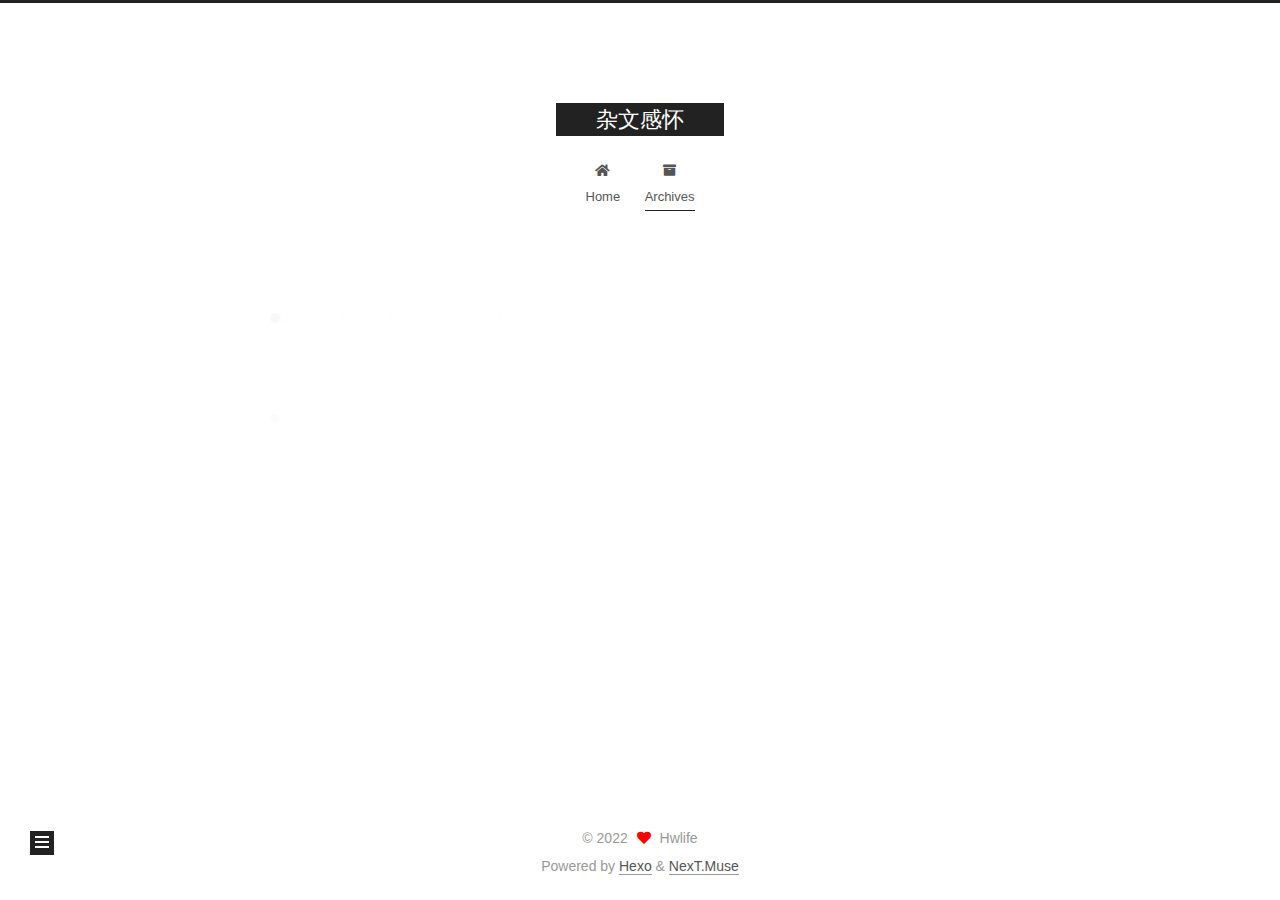
<file: archives/2022/05/index.html>
<!DOCTYPE html>
<html lang="zh_CN">
<head>
  <meta charset="UTF-8">
<meta name="viewport" content="width=device-width, initial-scale=1, maximum-scale=2">
<meta name="theme-color" content="#222">
<meta name="generator" content="Hexo 6.1.0">
  <link rel="apple-touch-icon" sizes="180x180" href="/images/apple-touch-icon-next.png">
  <link rel="icon" type="image/png" sizes="32x32" href="/images/favicon-32x32-next.png">
  <link rel="icon" type="image/png" sizes="16x16" href="/images/favicon-16x16-next.png">
  <link rel="mask-icon" href="/images/logo.svg" color="#222">

<link rel="stylesheet" href="/css/main.css">


<link rel="stylesheet" href="/lib/font-awesome/css/all.min.css">

<script id="hexo-configurations">
    var NexT = window.NexT || {};
    var CONFIG = {"hostname":"example.com","root":"/","scheme":"Muse","version":"7.8.0","exturl":false,"sidebar":{"position":"left","display":"post","padding":18,"offset":12,"onmobile":false},"copycode":{"enable":false,"show_result":false,"style":null},"back2top":{"enable":true,"sidebar":false,"scrollpercent":false},"bookmark":{"enable":false,"color":"#222","save":"auto"},"fancybox":false,"mediumzoom":false,"lazyload":false,"pangu":false,"comments":{"style":"tabs","active":null,"storage":true,"lazyload":false,"nav":null},"algolia":{"hits":{"per_page":10},"labels":{"input_placeholder":"Search for Posts","hits_empty":"We didn't find any results for the search: ${query}","hits_stats":"${hits} results found in ${time} ms"}},"localsearch":{"enable":false,"trigger":"auto","top_n_per_article":1,"unescape":false,"preload":false},"motion":{"enable":true,"async":false,"transition":{"post_block":"fadeIn","post_header":"slideDownIn","post_body":"slideDownIn","coll_header":"slideLeftIn","sidebar":"slideUpIn"}}};
  </script>

  <meta property="og:type" content="website">
<meta property="og:title" content="杂文感怀">
<meta property="og:url" content="http://example.com/archives/2022/05/index.html">
<meta property="og:site_name" content="杂文感怀">
<meta property="og:locale" content="zh_CN">
<meta property="article:author" content="Hwlife">
<meta name="twitter:card" content="summary">

<link rel="canonical" href="http://example.com/archives/2022/05/">


<script id="page-configurations">
  // https://hexo.io/docs/variables.html
  CONFIG.page = {
    sidebar: "",
    isHome : false,
    isPost : false,
    lang   : 'zh_CN'
  };
</script>

  <title>Archive | 杂文感怀</title>
  






  <noscript>
  <style>
  .use-motion .brand,
  .use-motion .menu-item,
  .sidebar-inner,
  .use-motion .post-block,
  .use-motion .pagination,
  .use-motion .comments,
  .use-motion .post-header,
  .use-motion .post-body,
  .use-motion .collection-header { opacity: initial; }

  .use-motion .site-title,
  .use-motion .site-subtitle {
    opacity: initial;
    top: initial;
  }

  .use-motion .logo-line-before i { left: initial; }
  .use-motion .logo-line-after i { right: initial; }
  </style>
</noscript>

</head>

<body itemscope itemtype="http://schema.org/WebPage">
  <div class="container use-motion">
    <div class="headband"></div>

    <header class="header" itemscope itemtype="http://schema.org/WPHeader">
      <div class="header-inner"><div class="site-brand-container">
  <div class="site-nav-toggle">
    <div class="toggle" aria-label="Toggle navigation bar">
      <span class="toggle-line toggle-line-first"></span>
      <span class="toggle-line toggle-line-middle"></span>
      <span class="toggle-line toggle-line-last"></span>
    </div>
  </div>

  <div class="site-meta">

    <a href="/" class="brand" rel="start">
      <span class="logo-line-before"><i></i></span>
      <h1 class="site-title">杂文感怀</h1>
      <span class="logo-line-after"><i></i></span>
    </a>
  </div>

  <div class="site-nav-right">
    <div class="toggle popup-trigger">
    </div>
  </div>
</div>




<nav class="site-nav">
  <ul id="menu" class="main-menu menu">
        <li class="menu-item menu-item-home">

    <a href="/" rel="section"><i class="fa fa-home fa-fw"></i>Home</a>

  </li>
        <li class="menu-item menu-item-archives">

    <a href="/archives/" rel="section"><i class="fa fa-archive fa-fw"></i>Archives</a>

  </li>
  </ul>
</nav>




</div>
    </header>

    
  <div class="back-to-top">
    <i class="fa fa-arrow-up"></i>
    <span>0%</span>
  </div>


    <main class="main">
      <div class="main-inner">
        <div class="content-wrap">
          

          <div class="content archive">
            

  
  
  
  <div class="post-block">
    <div class="posts-collapse">
      <div class="collection-title">
        <span class="collection-header">Um..! 3 posts in total. Keep on posting.</span>
      </div>

      
    <div class="collection-year">
      <span class="collection-header">2022</span>
    </div>

  <article itemscope itemtype="http://schema.org/Article">
    <header class="post-header">

      <div class="post-meta">
        <time itemprop="dateCreated"
              datetime="2022-05-08T01:48:10+08:00"
              content="2022-05-08">
          05-08
        </time>
      </div>

      <div class="post-title">
          <a class="post-title-link" href="/2022/05/07/%E6%96%87%E7%AB%A0/" itemprop="url">
            <span itemprop="name">文章</span>
          </a>
      </div>

    </header>
  </article>

  <article itemscope itemtype="http://schema.org/Article">
    <header class="post-header">

      <div class="post-meta">
        <time itemprop="dateCreated"
              datetime="2022-05-08T01:45:30+08:00"
              content="2022-05-08">
          05-08
        </time>
      </div>

      <div class="post-title">
          <a class="post-title-link" href="/2022/05/07/%E6%90%AD%E5%BB%BA%E8%BF%99%E4%B8%AA%E5%8D%9A%E5%AE%A2%E7%9A%84%E6%95%99%E7%A8%8B/" itemprop="url">
            <span itemprop="name">搭建这个博客的教程</span>
          </a>
      </div>

    </header>
  </article>

  <article itemscope itemtype="http://schema.org/Article">
    <header class="post-header">

      <div class="post-meta">
        <time itemprop="dateCreated"
              datetime="2022-05-07T19:53:25+08:00"
              content="2022-05-07">
          05-07
        </time>
      </div>

      <div class="post-title">
          <a class="post-title-link" href="/2022/05/07/hello-world/" itemprop="url">
            <span itemprop="name">Hello World</span>
          </a>
      </div>

    </header>
  </article>


    </div>
  </div>
  
  
  

  



          </div>
          

<script>
  window.addEventListener('tabs:register', () => {
    let { activeClass } = CONFIG.comments;
    if (CONFIG.comments.storage) {
      activeClass = localStorage.getItem('comments_active') || activeClass;
    }
    if (activeClass) {
      let activeTab = document.querySelector(`a[href="#comment-${activeClass}"]`);
      if (activeTab) {
        activeTab.click();
      }
    }
  });
  if (CONFIG.comments.storage) {
    window.addEventListener('tabs:click', event => {
      if (!event.target.matches('.tabs-comment .tab-content .tab-pane')) return;
      let commentClass = event.target.classList[1];
      localStorage.setItem('comments_active', commentClass);
    });
  }
</script>

        </div>
          
  
  <div class="toggle sidebar-toggle">
    <span class="toggle-line toggle-line-first"></span>
    <span class="toggle-line toggle-line-middle"></span>
    <span class="toggle-line toggle-line-last"></span>
  </div>

  <aside class="sidebar">
    <div class="sidebar-inner">

      <ul class="sidebar-nav motion-element">
        <li class="sidebar-nav-toc">
          Table of Contents
        </li>
        <li class="sidebar-nav-overview">
          Overview
        </li>
      </ul>

      <!--noindex-->
      <div class="post-toc-wrap sidebar-panel">
      </div>
      <!--/noindex-->

      <div class="site-overview-wrap sidebar-panel">
        <div class="site-author motion-element" itemprop="author" itemscope itemtype="http://schema.org/Person">
  <p class="site-author-name" itemprop="name">Hwlife</p>
  <div class="site-description" itemprop="description"></div>
</div>
<div class="site-state-wrap motion-element">
  <nav class="site-state">
      <div class="site-state-item site-state-posts">
          <a href="/archives/">
        
          <span class="site-state-item-count">3</span>
          <span class="site-state-item-name">posts</span>
        </a>
      </div>
  </nav>
</div>



      </div>

    </div>
  </aside>
  <div id="sidebar-dimmer"></div>


      </div>
    </main>

    <footer class="footer">
      <div class="footer-inner">
        

        

<div class="copyright">
  
  &copy; 
  <span itemprop="copyrightYear">2022</span>
  <span class="with-love">
    <i class="fa fa-heart"></i>
  </span>
  <span class="author" itemprop="copyrightHolder">Hwlife</span>
</div>
  <div class="powered-by">Powered by <a href="https://hexo.io/" class="theme-link" rel="noopener" target="_blank">Hexo</a> & <a href="https://muse.theme-next.org/" class="theme-link" rel="noopener" target="_blank">NexT.Muse</a>
  </div>

        








      </div>
    </footer>
  </div>

  
  <script src="/lib/anime.min.js"></script>
  <script src="/lib/velocity/velocity.min.js"></script>
  <script src="/lib/velocity/velocity.ui.min.js"></script>

<script src="/js/utils.js"></script>

<script src="/js/motion.js"></script>


<script src="/js/schemes/muse.js"></script>


<script src="/js/next-boot.js"></script>




  















  

  

</body>
</html>
</file>
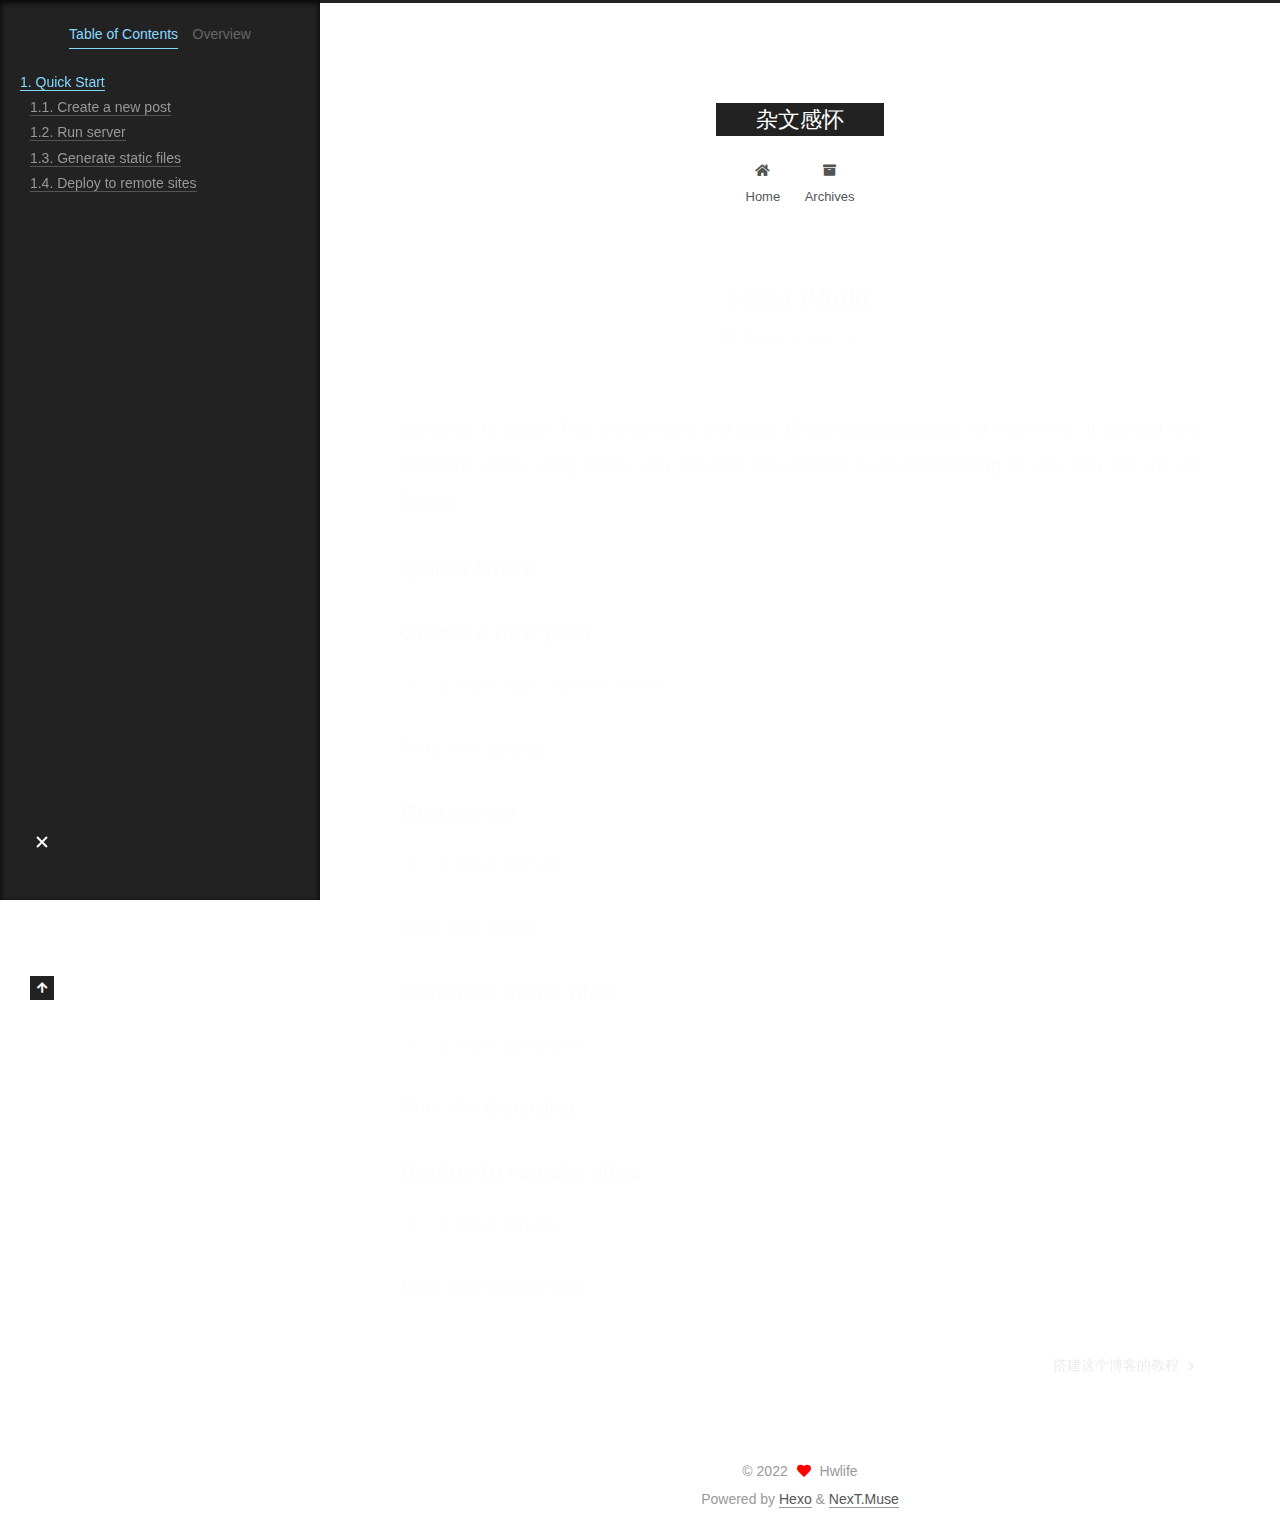
<file: 2022/05/07/hello-world/index.html>
<!DOCTYPE html>
<html lang="zh_CN">
<head>
  <meta charset="UTF-8">
<meta name="viewport" content="width=device-width, initial-scale=1, maximum-scale=2">
<meta name="theme-color" content="#222">
<meta name="generator" content="Hexo 6.1.0">
  <link rel="apple-touch-icon" sizes="180x180" href="/images/apple-touch-icon-next.png">
  <link rel="icon" type="image/png" sizes="32x32" href="/images/favicon-32x32-next.png">
  <link rel="icon" type="image/png" sizes="16x16" href="/images/favicon-16x16-next.png">
  <link rel="mask-icon" href="/images/logo.svg" color="#222">

<link rel="stylesheet" href="/css/main.css">


<link rel="stylesheet" href="/lib/font-awesome/css/all.min.css">

<script id="hexo-configurations">
    var NexT = window.NexT || {};
    var CONFIG = {"hostname":"example.com","root":"/","scheme":"Muse","version":"7.8.0","exturl":false,"sidebar":{"position":"left","display":"post","padding":18,"offset":12,"onmobile":false},"copycode":{"enable":false,"show_result":false,"style":null},"back2top":{"enable":true,"sidebar":false,"scrollpercent":false},"bookmark":{"enable":false,"color":"#222","save":"auto"},"fancybox":false,"mediumzoom":false,"lazyload":false,"pangu":false,"comments":{"style":"tabs","active":null,"storage":true,"lazyload":false,"nav":null},"algolia":{"hits":{"per_page":10},"labels":{"input_placeholder":"Search for Posts","hits_empty":"We didn't find any results for the search: ${query}","hits_stats":"${hits} results found in ${time} ms"}},"localsearch":{"enable":false,"trigger":"auto","top_n_per_article":1,"unescape":false,"preload":false},"motion":{"enable":true,"async":false,"transition":{"post_block":"fadeIn","post_header":"slideDownIn","post_body":"slideDownIn","coll_header":"slideLeftIn","sidebar":"slideUpIn"}}};
  </script>

  <meta name="description" content="Welcome to Hexo! This is your very first post. Check documentation for more info. If you get any problems when using Hexo, you can find the answer in troubleshooting or you can ask me on GitHub. Quick">
<meta property="og:type" content="article">
<meta property="og:title" content="Hello World">
<meta property="og:url" content="http://example.com/2022/05/07/hello-world/index.html">
<meta property="og:site_name" content="杂文感怀">
<meta property="og:description" content="Welcome to Hexo! This is your very first post. Check documentation for more info. If you get any problems when using Hexo, you can find the answer in troubleshooting or you can ask me on GitHub. Quick">
<meta property="og:locale" content="zh_CN">
<meta property="article:published_time" content="2022-05-07T11:53:25.799Z">
<meta property="article:modified_time" content="2022-05-07T11:53:25.799Z">
<meta property="article:author" content="Hwlife">
<meta name="twitter:card" content="summary">

<link rel="canonical" href="http://example.com/2022/05/07/hello-world/">


<script id="page-configurations">
  // https://hexo.io/docs/variables.html
  CONFIG.page = {
    sidebar: "",
    isHome : false,
    isPost : true,
    lang   : 'zh_CN'
  };
</script>

  <title>Hello World | 杂文感怀</title>
  






  <noscript>
  <style>
  .use-motion .brand,
  .use-motion .menu-item,
  .sidebar-inner,
  .use-motion .post-block,
  .use-motion .pagination,
  .use-motion .comments,
  .use-motion .post-header,
  .use-motion .post-body,
  .use-motion .collection-header { opacity: initial; }

  .use-motion .site-title,
  .use-motion .site-subtitle {
    opacity: initial;
    top: initial;
  }

  .use-motion .logo-line-before i { left: initial; }
  .use-motion .logo-line-after i { right: initial; }
  </style>
</noscript>

</head>

<body itemscope itemtype="http://schema.org/WebPage">
  <div class="container use-motion">
    <div class="headband"></div>

    <header class="header" itemscope itemtype="http://schema.org/WPHeader">
      <div class="header-inner"><div class="site-brand-container">
  <div class="site-nav-toggle">
    <div class="toggle" aria-label="Toggle navigation bar">
      <span class="toggle-line toggle-line-first"></span>
      <span class="toggle-line toggle-line-middle"></span>
      <span class="toggle-line toggle-line-last"></span>
    </div>
  </div>

  <div class="site-meta">

    <a href="/" class="brand" rel="start">
      <span class="logo-line-before"><i></i></span>
      <h1 class="site-title">杂文感怀</h1>
      <span class="logo-line-after"><i></i></span>
    </a>
  </div>

  <div class="site-nav-right">
    <div class="toggle popup-trigger">
    </div>
  </div>
</div>




<nav class="site-nav">
  <ul id="menu" class="main-menu menu">
        <li class="menu-item menu-item-home">

    <a href="/" rel="section"><i class="fa fa-home fa-fw"></i>Home</a>

  </li>
        <li class="menu-item menu-item-archives">

    <a href="/archives/" rel="section"><i class="fa fa-archive fa-fw"></i>Archives</a>

  </li>
  </ul>
</nav>




</div>
    </header>

    
  <div class="back-to-top">
    <i class="fa fa-arrow-up"></i>
    <span>0%</span>
  </div>


    <main class="main">
      <div class="main-inner">
        <div class="content-wrap">
          

          <div class="content post posts-expand">
            

    
  
  
  <article itemscope itemtype="http://schema.org/Article" class="post-block" lang="zh_CN">
    <link itemprop="mainEntityOfPage" href="http://example.com/2022/05/07/hello-world/">

    <span hidden itemprop="author" itemscope itemtype="http://schema.org/Person">
      <meta itemprop="image" content="/images/avatar.gif">
      <meta itemprop="name" content="Hwlife">
      <meta itemprop="description" content="">
    </span>

    <span hidden itemprop="publisher" itemscope itemtype="http://schema.org/Organization">
      <meta itemprop="name" content="杂文感怀">
    </span>
      <header class="post-header">
        <h1 class="post-title" itemprop="name headline">
          Hello World
        </h1>

        <div class="post-meta">
            <span class="post-meta-item">
              <span class="post-meta-item-icon">
                <i class="far fa-calendar"></i>
              </span>
              <span class="post-meta-item-text">Posted on</span>

              <time title="Created: 2022-05-07 19:53:25" itemprop="dateCreated datePublished" datetime="2022-05-07T19:53:25+08:00">2022-05-07</time>
            </span>

          

        </div>
      </header>

    
    
    
    <div class="post-body" itemprop="articleBody">

      
        <p>Welcome to <a target="_blank" rel="noopener" href="https://hexo.io/">Hexo</a>! This is your very first post. Check <a target="_blank" rel="noopener" href="https://hexo.io/docs/">documentation</a> for more info. If you get any problems when using Hexo, you can find the answer in <a target="_blank" rel="noopener" href="https://hexo.io/docs/troubleshooting.html">troubleshooting</a> or you can ask me on <a target="_blank" rel="noopener" href="https://github.com/hexojs/hexo/issues">GitHub</a>.</p>
<h2 id="Quick-Start"><a href="#Quick-Start" class="headerlink" title="Quick Start"></a>Quick Start</h2><h3 id="Create-a-new-post"><a href="#Create-a-new-post" class="headerlink" title="Create a new post"></a>Create a new post</h3><figure class="highlight bash"><table><tr><td class="gutter"><pre><span class="line">1</span><br></pre></td><td class="code"><pre><span class="line">$ hexo new <span class="string">&quot;My New Post&quot;</span></span><br></pre></td></tr></table></figure>

<p>More info: <a target="_blank" rel="noopener" href="https://hexo.io/docs/writing.html">Writing</a></p>
<h3 id="Run-server"><a href="#Run-server" class="headerlink" title="Run server"></a>Run server</h3><figure class="highlight bash"><table><tr><td class="gutter"><pre><span class="line">1</span><br></pre></td><td class="code"><pre><span class="line">$ hexo server</span><br></pre></td></tr></table></figure>

<p>More info: <a target="_blank" rel="noopener" href="https://hexo.io/docs/server.html">Server</a></p>
<h3 id="Generate-static-files"><a href="#Generate-static-files" class="headerlink" title="Generate static files"></a>Generate static files</h3><figure class="highlight bash"><table><tr><td class="gutter"><pre><span class="line">1</span><br></pre></td><td class="code"><pre><span class="line">$ hexo generate</span><br></pre></td></tr></table></figure>

<p>More info: <a target="_blank" rel="noopener" href="https://hexo.io/docs/generating.html">Generating</a></p>
<h3 id="Deploy-to-remote-sites"><a href="#Deploy-to-remote-sites" class="headerlink" title="Deploy to remote sites"></a>Deploy to remote sites</h3><figure class="highlight bash"><table><tr><td class="gutter"><pre><span class="line">1</span><br></pre></td><td class="code"><pre><span class="line">$ hexo deploy</span><br></pre></td></tr></table></figure>

<p>More info: <a target="_blank" rel="noopener" href="https://hexo.io/docs/one-command-deployment.html">Deployment</a></p>

    </div>

    
    
    

      <footer class="post-footer">

        


        
    <div class="post-nav">
      <div class="post-nav-item"></div>
      <div class="post-nav-item">
    <a href="/2022/05/07/%E6%90%AD%E5%BB%BA%E8%BF%99%E4%B8%AA%E5%8D%9A%E5%AE%A2%E7%9A%84%E6%95%99%E7%A8%8B/" rel="next" title="搭建这个博客的教程">
      搭建这个博客的教程 <i class="fa fa-chevron-right"></i>
    </a></div>
    </div>
      </footer>
    
  </article>
  
  
  



          </div>
          

<script>
  window.addEventListener('tabs:register', () => {
    let { activeClass } = CONFIG.comments;
    if (CONFIG.comments.storage) {
      activeClass = localStorage.getItem('comments_active') || activeClass;
    }
    if (activeClass) {
      let activeTab = document.querySelector(`a[href="#comment-${activeClass}"]`);
      if (activeTab) {
        activeTab.click();
      }
    }
  });
  if (CONFIG.comments.storage) {
    window.addEventListener('tabs:click', event => {
      if (!event.target.matches('.tabs-comment .tab-content .tab-pane')) return;
      let commentClass = event.target.classList[1];
      localStorage.setItem('comments_active', commentClass);
    });
  }
</script>

        </div>
          
  
  <div class="toggle sidebar-toggle">
    <span class="toggle-line toggle-line-first"></span>
    <span class="toggle-line toggle-line-middle"></span>
    <span class="toggle-line toggle-line-last"></span>
  </div>

  <aside class="sidebar">
    <div class="sidebar-inner">

      <ul class="sidebar-nav motion-element">
        <li class="sidebar-nav-toc">
          Table of Contents
        </li>
        <li class="sidebar-nav-overview">
          Overview
        </li>
      </ul>

      <!--noindex-->
      <div class="post-toc-wrap sidebar-panel">
          <div class="post-toc motion-element"><ol class="nav"><li class="nav-item nav-level-2"><a class="nav-link" href="#Quick-Start"><span class="nav-number">1.</span> <span class="nav-text">Quick Start</span></a><ol class="nav-child"><li class="nav-item nav-level-3"><a class="nav-link" href="#Create-a-new-post"><span class="nav-number">1.1.</span> <span class="nav-text">Create a new post</span></a></li><li class="nav-item nav-level-3"><a class="nav-link" href="#Run-server"><span class="nav-number">1.2.</span> <span class="nav-text">Run server</span></a></li><li class="nav-item nav-level-3"><a class="nav-link" href="#Generate-static-files"><span class="nav-number">1.3.</span> <span class="nav-text">Generate static files</span></a></li><li class="nav-item nav-level-3"><a class="nav-link" href="#Deploy-to-remote-sites"><span class="nav-number">1.4.</span> <span class="nav-text">Deploy to remote sites</span></a></li></ol></li></ol></div>
      </div>
      <!--/noindex-->

      <div class="site-overview-wrap sidebar-panel">
        <div class="site-author motion-element" itemprop="author" itemscope itemtype="http://schema.org/Person">
  <p class="site-author-name" itemprop="name">Hwlife</p>
  <div class="site-description" itemprop="description"></div>
</div>
<div class="site-state-wrap motion-element">
  <nav class="site-state">
      <div class="site-state-item site-state-posts">
          <a href="/archives/">
        
          <span class="site-state-item-count">3</span>
          <span class="site-state-item-name">posts</span>
        </a>
      </div>
  </nav>
</div>



      </div>

    </div>
  </aside>
  <div id="sidebar-dimmer"></div>


      </div>
    </main>

    <footer class="footer">
      <div class="footer-inner">
        

        

<div class="copyright">
  
  &copy; 
  <span itemprop="copyrightYear">2022</span>
  <span class="with-love">
    <i class="fa fa-heart"></i>
  </span>
  <span class="author" itemprop="copyrightHolder">Hwlife</span>
</div>
  <div class="powered-by">Powered by <a href="https://hexo.io/" class="theme-link" rel="noopener" target="_blank">Hexo</a> & <a href="https://muse.theme-next.org/" class="theme-link" rel="noopener" target="_blank">NexT.Muse</a>
  </div>

        








      </div>
    </footer>
  </div>

  
  <script src="/lib/anime.min.js"></script>
  <script src="/lib/velocity/velocity.min.js"></script>
  <script src="/lib/velocity/velocity.ui.min.js"></script>

<script src="/js/utils.js"></script>

<script src="/js/motion.js"></script>


<script src="/js/schemes/muse.js"></script>


<script src="/js/next-boot.js"></script>




  















  

  

</body>
</html>
</file>
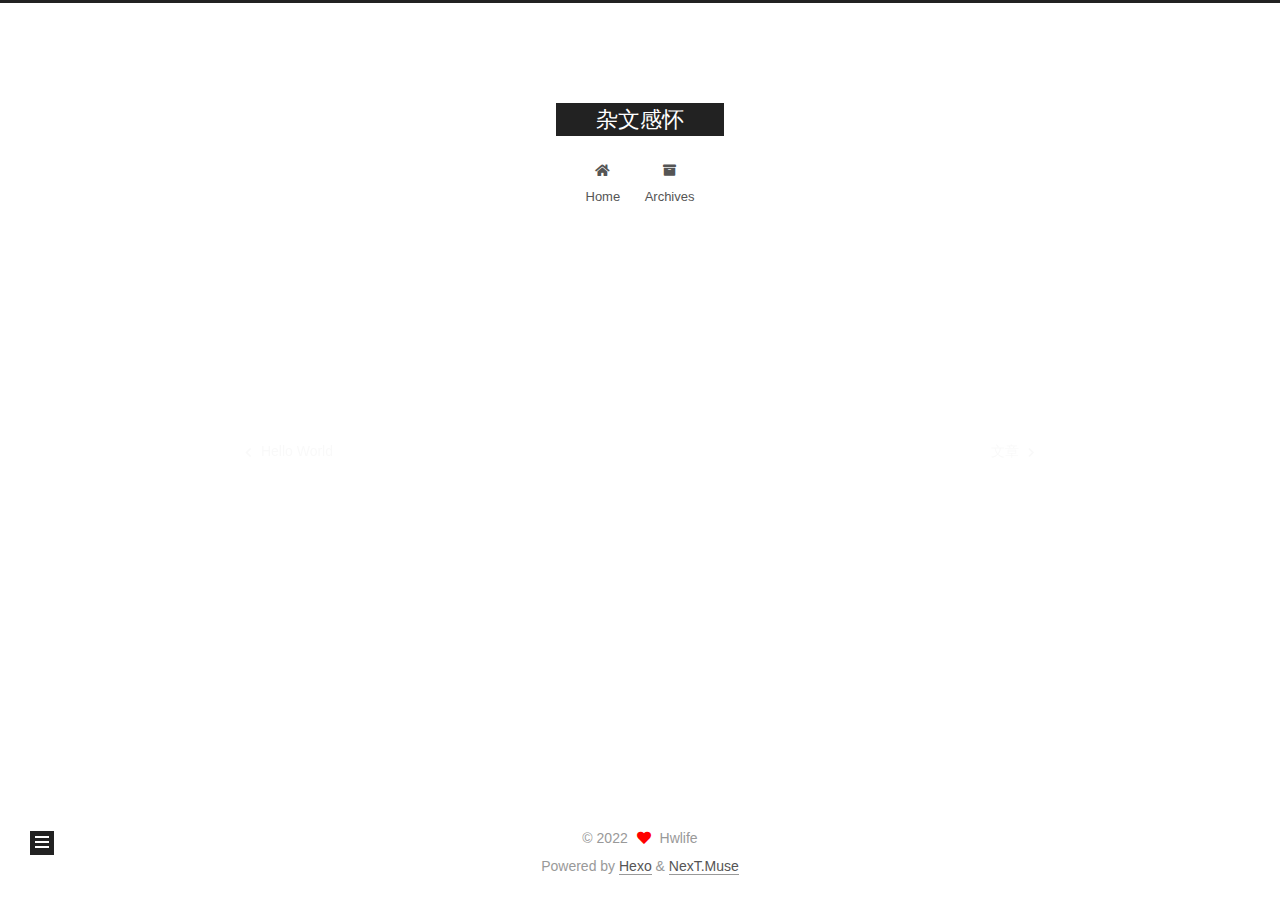
<file: 2022/05/07/搭建这个博客的教程/index.html>
<!DOCTYPE html>
<html lang="zh_CN">
<head>
  <meta charset="UTF-8">
<meta name="viewport" content="width=device-width, initial-scale=1, maximum-scale=2">
<meta name="theme-color" content="#222">
<meta name="generator" content="Hexo 6.1.0">
  <link rel="apple-touch-icon" sizes="180x180" href="/images/apple-touch-icon-next.png">
  <link rel="icon" type="image/png" sizes="32x32" href="/images/favicon-32x32-next.png">
  <link rel="icon" type="image/png" sizes="16x16" href="/images/favicon-16x16-next.png">
  <link rel="mask-icon" href="/images/logo.svg" color="#222">

<link rel="stylesheet" href="/css/main.css">


<link rel="stylesheet" href="/lib/font-awesome/css/all.min.css">

<script id="hexo-configurations">
    var NexT = window.NexT || {};
    var CONFIG = {"hostname":"example.com","root":"/","scheme":"Muse","version":"7.8.0","exturl":false,"sidebar":{"position":"left","display":"post","padding":18,"offset":12,"onmobile":false},"copycode":{"enable":false,"show_result":false,"style":null},"back2top":{"enable":true,"sidebar":false,"scrollpercent":false},"bookmark":{"enable":false,"color":"#222","save":"auto"},"fancybox":false,"mediumzoom":false,"lazyload":false,"pangu":false,"comments":{"style":"tabs","active":null,"storage":true,"lazyload":false,"nav":null},"algolia":{"hits":{"per_page":10},"labels":{"input_placeholder":"Search for Posts","hits_empty":"We didn't find any results for the search: ${query}","hits_stats":"${hits} results found in ${time} ms"}},"localsearch":{"enable":false,"trigger":"auto","top_n_per_article":1,"unescape":false,"preload":false},"motion":{"enable":true,"async":false,"transition":{"post_block":"fadeIn","post_header":"slideDownIn","post_body":"slideDownIn","coll_header":"slideLeftIn","sidebar":"slideUpIn"}}};
  </script>

  <meta property="og:type" content="article">
<meta property="og:title" content="搭建这个博客的教程">
<meta property="og:url" content="http://example.com/2022/05/07/%E6%90%AD%E5%BB%BA%E8%BF%99%E4%B8%AA%E5%8D%9A%E5%AE%A2%E7%9A%84%E6%95%99%E7%A8%8B/index.html">
<meta property="og:site_name" content="杂文感怀">
<meta property="og:locale" content="zh_CN">
<meta property="article:published_time" content="2022-05-07T17:45:30.000Z">
<meta property="article:modified_time" content="2022-05-08T01:45:30.746Z">
<meta property="article:author" content="Hwlife">
<meta name="twitter:card" content="summary">

<link rel="canonical" href="http://example.com/2022/05/07/%E6%90%AD%E5%BB%BA%E8%BF%99%E4%B8%AA%E5%8D%9A%E5%AE%A2%E7%9A%84%E6%95%99%E7%A8%8B/">


<script id="page-configurations">
  // https://hexo.io/docs/variables.html
  CONFIG.page = {
    sidebar: "",
    isHome : false,
    isPost : true,
    lang   : 'zh_CN'
  };
</script>

  <title>搭建这个博客的教程 | 杂文感怀</title>
  






  <noscript>
  <style>
  .use-motion .brand,
  .use-motion .menu-item,
  .sidebar-inner,
  .use-motion .post-block,
  .use-motion .pagination,
  .use-motion .comments,
  .use-motion .post-header,
  .use-motion .post-body,
  .use-motion .collection-header { opacity: initial; }

  .use-motion .site-title,
  .use-motion .site-subtitle {
    opacity: initial;
    top: initial;
  }

  .use-motion .logo-line-before i { left: initial; }
  .use-motion .logo-line-after i { right: initial; }
  </style>
</noscript>

</head>

<body itemscope itemtype="http://schema.org/WebPage">
  <div class="container use-motion">
    <div class="headband"></div>

    <header class="header" itemscope itemtype="http://schema.org/WPHeader">
      <div class="header-inner"><div class="site-brand-container">
  <div class="site-nav-toggle">
    <div class="toggle" aria-label="Toggle navigation bar">
      <span class="toggle-line toggle-line-first"></span>
      <span class="toggle-line toggle-line-middle"></span>
      <span class="toggle-line toggle-line-last"></span>
    </div>
  </div>

  <div class="site-meta">

    <a href="/" class="brand" rel="start">
      <span class="logo-line-before"><i></i></span>
      <h1 class="site-title">杂文感怀</h1>
      <span class="logo-line-after"><i></i></span>
    </a>
  </div>

  <div class="site-nav-right">
    <div class="toggle popup-trigger">
    </div>
  </div>
</div>




<nav class="site-nav">
  <ul id="menu" class="main-menu menu">
        <li class="menu-item menu-item-home">

    <a href="/" rel="section"><i class="fa fa-home fa-fw"></i>Home</a>

  </li>
        <li class="menu-item menu-item-archives">

    <a href="/archives/" rel="section"><i class="fa fa-archive fa-fw"></i>Archives</a>

  </li>
  </ul>
</nav>




</div>
    </header>

    
  <div class="back-to-top">
    <i class="fa fa-arrow-up"></i>
    <span>0%</span>
  </div>


    <main class="main">
      <div class="main-inner">
        <div class="content-wrap">
          

          <div class="content post posts-expand">
            

    
  
  
  <article itemscope itemtype="http://schema.org/Article" class="post-block" lang="zh_CN">
    <link itemprop="mainEntityOfPage" href="http://example.com/2022/05/07/%E6%90%AD%E5%BB%BA%E8%BF%99%E4%B8%AA%E5%8D%9A%E5%AE%A2%E7%9A%84%E6%95%99%E7%A8%8B/">

    <span hidden itemprop="author" itemscope itemtype="http://schema.org/Person">
      <meta itemprop="image" content="/images/avatar.gif">
      <meta itemprop="name" content="Hwlife">
      <meta itemprop="description" content="">
    </span>

    <span hidden itemprop="publisher" itemscope itemtype="http://schema.org/Organization">
      <meta itemprop="name" content="杂文感怀">
    </span>
      <header class="post-header">
        <h1 class="post-title" itemprop="name headline">
          搭建这个博客的教程
        </h1>

        <div class="post-meta">
            <span class="post-meta-item">
              <span class="post-meta-item-icon">
                <i class="far fa-calendar"></i>
              </span>
              <span class="post-meta-item-text">Posted on</span>
              

              <time title="Created: 2022-05-08 01:45:30 / Modified: 09:45:30" itemprop="dateCreated datePublished" datetime="2022-05-08T01:45:30+08:00">2022-05-08</time>
            </span>

          

        </div>
      </header>

    
    
    
    <div class="post-body" itemprop="articleBody">

      
        
    </div>

    
    
    

      <footer class="post-footer">

        


        
    <div class="post-nav">
      <div class="post-nav-item">
    <a href="/2022/05/07/hello-world/" rel="prev" title="Hello World">
      <i class="fa fa-chevron-left"></i> Hello World
    </a></div>
      <div class="post-nav-item">
    <a href="/2022/05/07/%E6%96%87%E7%AB%A0/" rel="next" title="文章">
      文章 <i class="fa fa-chevron-right"></i>
    </a></div>
    </div>
      </footer>
    
  </article>
  
  
  



          </div>
          

<script>
  window.addEventListener('tabs:register', () => {
    let { activeClass } = CONFIG.comments;
    if (CONFIG.comments.storage) {
      activeClass = localStorage.getItem('comments_active') || activeClass;
    }
    if (activeClass) {
      let activeTab = document.querySelector(`a[href="#comment-${activeClass}"]`);
      if (activeTab) {
        activeTab.click();
      }
    }
  });
  if (CONFIG.comments.storage) {
    window.addEventListener('tabs:click', event => {
      if (!event.target.matches('.tabs-comment .tab-content .tab-pane')) return;
      let commentClass = event.target.classList[1];
      localStorage.setItem('comments_active', commentClass);
    });
  }
</script>

        </div>
          
  
  <div class="toggle sidebar-toggle">
    <span class="toggle-line toggle-line-first"></span>
    <span class="toggle-line toggle-line-middle"></span>
    <span class="toggle-line toggle-line-last"></span>
  </div>

  <aside class="sidebar">
    <div class="sidebar-inner">

      <ul class="sidebar-nav motion-element">
        <li class="sidebar-nav-toc">
          Table of Contents
        </li>
        <li class="sidebar-nav-overview">
          Overview
        </li>
      </ul>

      <!--noindex-->
      <div class="post-toc-wrap sidebar-panel">
      </div>
      <!--/noindex-->

      <div class="site-overview-wrap sidebar-panel">
        <div class="site-author motion-element" itemprop="author" itemscope itemtype="http://schema.org/Person">
  <p class="site-author-name" itemprop="name">Hwlife</p>
  <div class="site-description" itemprop="description"></div>
</div>
<div class="site-state-wrap motion-element">
  <nav class="site-state">
      <div class="site-state-item site-state-posts">
          <a href="/archives/">
        
          <span class="site-state-item-count">3</span>
          <span class="site-state-item-name">posts</span>
        </a>
      </div>
  </nav>
</div>



      </div>

    </div>
  </aside>
  <div id="sidebar-dimmer"></div>


      </div>
    </main>

    <footer class="footer">
      <div class="footer-inner">
        

        

<div class="copyright">
  
  &copy; 
  <span itemprop="copyrightYear">2022</span>
  <span class="with-love">
    <i class="fa fa-heart"></i>
  </span>
  <span class="author" itemprop="copyrightHolder">Hwlife</span>
</div>
  <div class="powered-by">Powered by <a href="https://hexo.io/" class="theme-link" rel="noopener" target="_blank">Hexo</a> & <a href="https://muse.theme-next.org/" class="theme-link" rel="noopener" target="_blank">NexT.Muse</a>
  </div>

        








      </div>
    </footer>
  </div>

  
  <script src="/lib/anime.min.js"></script>
  <script src="/lib/velocity/velocity.min.js"></script>
  <script src="/lib/velocity/velocity.ui.min.js"></script>

<script src="/js/utils.js"></script>

<script src="/js/motion.js"></script>


<script src="/js/schemes/muse.js"></script>


<script src="/js/next-boot.js"></script>




  















  

  

</body>
</html>
</file>
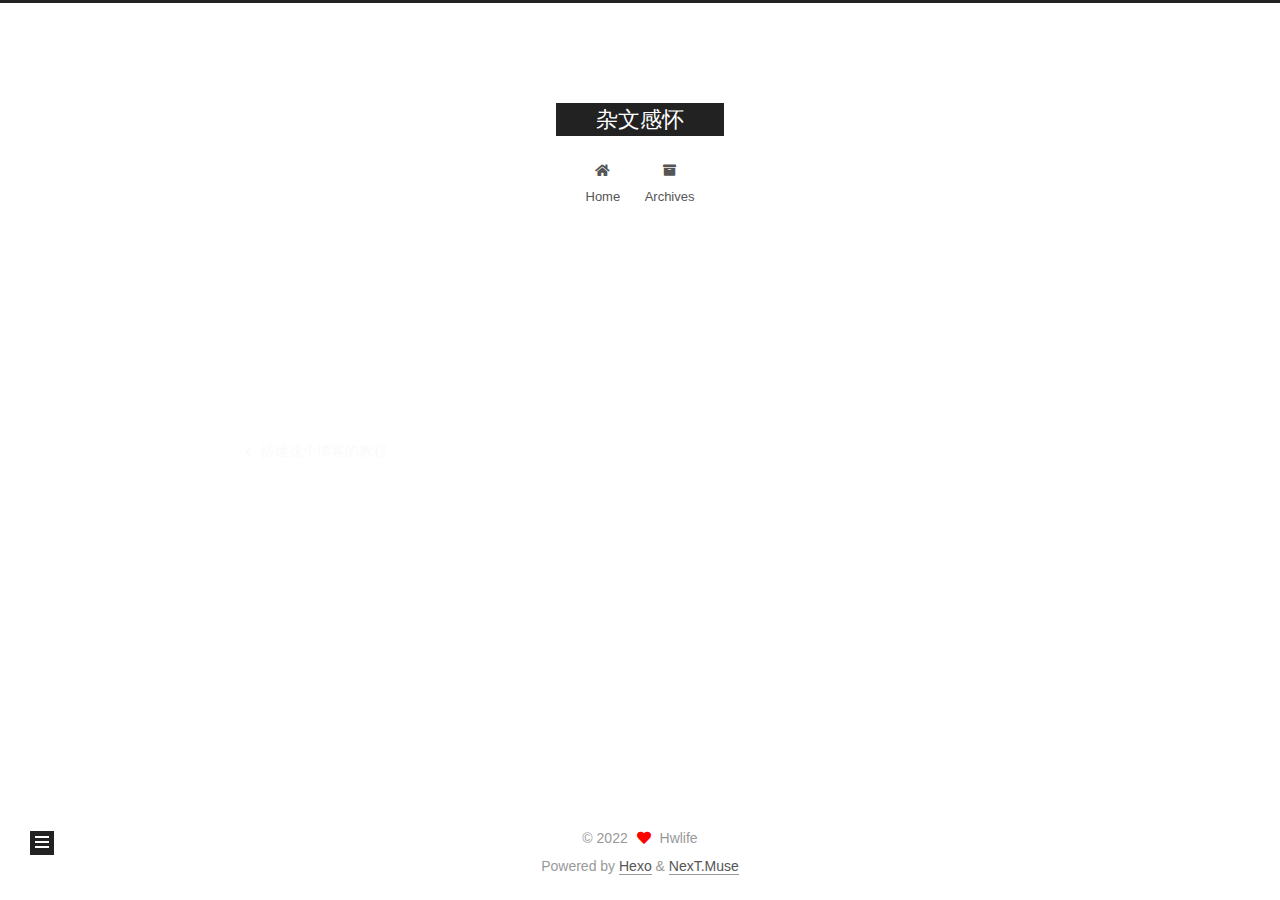
<file: 2022/05/07/文章/index.html>
<!DOCTYPE html>
<html lang="zh_CN">
<head>
  <meta charset="UTF-8">
<meta name="viewport" content="width=device-width, initial-scale=1, maximum-scale=2">
<meta name="theme-color" content="#222">
<meta name="generator" content="Hexo 6.1.0">
  <link rel="apple-touch-icon" sizes="180x180" href="/images/apple-touch-icon-next.png">
  <link rel="icon" type="image/png" sizes="32x32" href="/images/favicon-32x32-next.png">
  <link rel="icon" type="image/png" sizes="16x16" href="/images/favicon-16x16-next.png">
  <link rel="mask-icon" href="/images/logo.svg" color="#222">

<link rel="stylesheet" href="/css/main.css">


<link rel="stylesheet" href="/lib/font-awesome/css/all.min.css">

<script id="hexo-configurations">
    var NexT = window.NexT || {};
    var CONFIG = {"hostname":"example.com","root":"/","scheme":"Muse","version":"7.8.0","exturl":false,"sidebar":{"position":"left","display":"post","padding":18,"offset":12,"onmobile":false},"copycode":{"enable":false,"show_result":false,"style":null},"back2top":{"enable":true,"sidebar":false,"scrollpercent":false},"bookmark":{"enable":false,"color":"#222","save":"auto"},"fancybox":false,"mediumzoom":false,"lazyload":false,"pangu":false,"comments":{"style":"tabs","active":null,"storage":true,"lazyload":false,"nav":null},"algolia":{"hits":{"per_page":10},"labels":{"input_placeholder":"Search for Posts","hits_empty":"We didn't find any results for the search: ${query}","hits_stats":"${hits} results found in ${time} ms"}},"localsearch":{"enable":false,"trigger":"auto","top_n_per_article":1,"unescape":false,"preload":false},"motion":{"enable":true,"async":false,"transition":{"post_block":"fadeIn","post_header":"slideDownIn","post_body":"slideDownIn","coll_header":"slideLeftIn","sidebar":"slideUpIn"}}};
  </script>

  <meta property="og:type" content="article">
<meta property="og:title" content="文章">
<meta property="og:url" content="http://example.com/2022/05/07/%E6%96%87%E7%AB%A0/index.html">
<meta property="og:site_name" content="杂文感怀">
<meta property="og:locale" content="zh_CN">
<meta property="article:published_time" content="2022-05-07T17:48:10.000Z">
<meta property="article:modified_time" content="2022-05-08T01:48:10.870Z">
<meta property="article:author" content="Hwlife">
<meta name="twitter:card" content="summary">

<link rel="canonical" href="http://example.com/2022/05/07/%E6%96%87%E7%AB%A0/">


<script id="page-configurations">
  // https://hexo.io/docs/variables.html
  CONFIG.page = {
    sidebar: "",
    isHome : false,
    isPost : true,
    lang   : 'zh_CN'
  };
</script>

  <title>文章 | 杂文感怀</title>
  






  <noscript>
  <style>
  .use-motion .brand,
  .use-motion .menu-item,
  .sidebar-inner,
  .use-motion .post-block,
  .use-motion .pagination,
  .use-motion .comments,
  .use-motion .post-header,
  .use-motion .post-body,
  .use-motion .collection-header { opacity: initial; }

  .use-motion .site-title,
  .use-motion .site-subtitle {
    opacity: initial;
    top: initial;
  }

  .use-motion .logo-line-before i { left: initial; }
  .use-motion .logo-line-after i { right: initial; }
  </style>
</noscript>

</head>

<body itemscope itemtype="http://schema.org/WebPage">
  <div class="container use-motion">
    <div class="headband"></div>

    <header class="header" itemscope itemtype="http://schema.org/WPHeader">
      <div class="header-inner"><div class="site-brand-container">
  <div class="site-nav-toggle">
    <div class="toggle" aria-label="Toggle navigation bar">
      <span class="toggle-line toggle-line-first"></span>
      <span class="toggle-line toggle-line-middle"></span>
      <span class="toggle-line toggle-line-last"></span>
    </div>
  </div>

  <div class="site-meta">

    <a href="/" class="brand" rel="start">
      <span class="logo-line-before"><i></i></span>
      <h1 class="site-title">杂文感怀</h1>
      <span class="logo-line-after"><i></i></span>
    </a>
  </div>

  <div class="site-nav-right">
    <div class="toggle popup-trigger">
    </div>
  </div>
</div>




<nav class="site-nav">
  <ul id="menu" class="main-menu menu">
        <li class="menu-item menu-item-home">

    <a href="/" rel="section"><i class="fa fa-home fa-fw"></i>Home</a>

  </li>
        <li class="menu-item menu-item-archives">

    <a href="/archives/" rel="section"><i class="fa fa-archive fa-fw"></i>Archives</a>

  </li>
  </ul>
</nav>




</div>
    </header>

    
  <div class="back-to-top">
    <i class="fa fa-arrow-up"></i>
    <span>0%</span>
  </div>


    <main class="main">
      <div class="main-inner">
        <div class="content-wrap">
          

          <div class="content post posts-expand">
            

    
  
  
  <article itemscope itemtype="http://schema.org/Article" class="post-block" lang="zh_CN">
    <link itemprop="mainEntityOfPage" href="http://example.com/2022/05/07/%E6%96%87%E7%AB%A0/">

    <span hidden itemprop="author" itemscope itemtype="http://schema.org/Person">
      <meta itemprop="image" content="/images/avatar.gif">
      <meta itemprop="name" content="Hwlife">
      <meta itemprop="description" content="">
    </span>

    <span hidden itemprop="publisher" itemscope itemtype="http://schema.org/Organization">
      <meta itemprop="name" content="杂文感怀">
    </span>
      <header class="post-header">
        <h1 class="post-title" itemprop="name headline">
          文章
        </h1>

        <div class="post-meta">
            <span class="post-meta-item">
              <span class="post-meta-item-icon">
                <i class="far fa-calendar"></i>
              </span>
              <span class="post-meta-item-text">Posted on</span>
              

              <time title="Created: 2022-05-08 01:48:10 / Modified: 09:48:10" itemprop="dateCreated datePublished" datetime="2022-05-08T01:48:10+08:00">2022-05-08</time>
            </span>

          

        </div>
      </header>

    
    
    
    <div class="post-body" itemprop="articleBody">

      
        
    </div>

    
    
    

      <footer class="post-footer">

        


        
    <div class="post-nav">
      <div class="post-nav-item">
    <a href="/2022/05/07/%E6%90%AD%E5%BB%BA%E8%BF%99%E4%B8%AA%E5%8D%9A%E5%AE%A2%E7%9A%84%E6%95%99%E7%A8%8B/" rel="prev" title="搭建这个博客的教程">
      <i class="fa fa-chevron-left"></i> 搭建这个博客的教程
    </a></div>
      <div class="post-nav-item"></div>
    </div>
      </footer>
    
  </article>
  
  
  



          </div>
          

<script>
  window.addEventListener('tabs:register', () => {
    let { activeClass } = CONFIG.comments;
    if (CONFIG.comments.storage) {
      activeClass = localStorage.getItem('comments_active') || activeClass;
    }
    if (activeClass) {
      let activeTab = document.querySelector(`a[href="#comment-${activeClass}"]`);
      if (activeTab) {
        activeTab.click();
      }
    }
  });
  if (CONFIG.comments.storage) {
    window.addEventListener('tabs:click', event => {
      if (!event.target.matches('.tabs-comment .tab-content .tab-pane')) return;
      let commentClass = event.target.classList[1];
      localStorage.setItem('comments_active', commentClass);
    });
  }
</script>

        </div>
          
  
  <div class="toggle sidebar-toggle">
    <span class="toggle-line toggle-line-first"></span>
    <span class="toggle-line toggle-line-middle"></span>
    <span class="toggle-line toggle-line-last"></span>
  </div>

  <aside class="sidebar">
    <div class="sidebar-inner">

      <ul class="sidebar-nav motion-element">
        <li class="sidebar-nav-toc">
          Table of Contents
        </li>
        <li class="sidebar-nav-overview">
          Overview
        </li>
      </ul>

      <!--noindex-->
      <div class="post-toc-wrap sidebar-panel">
      </div>
      <!--/noindex-->

      <div class="site-overview-wrap sidebar-panel">
        <div class="site-author motion-element" itemprop="author" itemscope itemtype="http://schema.org/Person">
  <p class="site-author-name" itemprop="name">Hwlife</p>
  <div class="site-description" itemprop="description"></div>
</div>
<div class="site-state-wrap motion-element">
  <nav class="site-state">
      <div class="site-state-item site-state-posts">
          <a href="/archives/">
        
          <span class="site-state-item-count">3</span>
          <span class="site-state-item-name">posts</span>
        </a>
      </div>
  </nav>
</div>



      </div>

    </div>
  </aside>
  <div id="sidebar-dimmer"></div>


      </div>
    </main>

    <footer class="footer">
      <div class="footer-inner">
        

        

<div class="copyright">
  
  &copy; 
  <span itemprop="copyrightYear">2022</span>
  <span class="with-love">
    <i class="fa fa-heart"></i>
  </span>
  <span class="author" itemprop="copyrightHolder">Hwlife</span>
</div>
  <div class="powered-by">Powered by <a href="https://hexo.io/" class="theme-link" rel="noopener" target="_blank">Hexo</a> & <a href="https://muse.theme-next.org/" class="theme-link" rel="noopener" target="_blank">NexT.Muse</a>
  </div>

        








      </div>
    </footer>
  </div>

  
  <script src="/lib/anime.min.js"></script>
  <script src="/lib/velocity/velocity.min.js"></script>
  <script src="/lib/velocity/velocity.ui.min.js"></script>

<script src="/js/utils.js"></script>

<script src="/js/motion.js"></script>


<script src="/js/schemes/muse.js"></script>


<script src="/js/next-boot.js"></script>




  















  

  

</body>
</html>
</file>
<file: css/main.css>
:root {
  --body-bg-color: #fff;
  --content-bg-color: #fff;
  --card-bg-color: #f5f5f5;
  --text-color: #555;
  --blockquote-color: #666;
  --link-color: #555;
  --link-hover-color: #222;
  --brand-color: #fff;
  --brand-hover-color: #fff;
  --table-row-odd-bg-color: #f9f9f9;
  --table-row-hover-bg-color: #f5f5f5;
  --menu-item-bg-color: #f5f5f5;
  --btn-default-bg: #222;
  --btn-default-color: #fff;
  --btn-default-border-color: #222;
  --btn-default-hover-bg: #fff;
  --btn-default-hover-color: #222;
  --btn-default-hover-border-color: #222;
}
html {
  line-height: 1.15; /* 1 */
  -webkit-text-size-adjust: 100%; /* 2 */
}
body {
  margin: 0;
}
main {
  display: block;
}
h1 {
  font-size: 2em;
  margin: 0.67em 0;
}
hr {
  box-sizing: content-box; /* 1 */
  height: 0; /* 1 */
  overflow: visible; /* 2 */
}
pre {
  font-family: monospace, monospace; /* 1 */
  font-size: 1em; /* 2 */
}
a {
  background: transparent;
}
abbr[title] {
  border-bottom: none; /* 1 */
  text-decoration: underline; /* 2 */
  text-decoration: underline dotted; /* 2 */
}
b,
strong {
  font-weight: bolder;
}
code,
kbd,
samp {
  font-family: monospace, monospace; /* 1 */
  font-size: 1em; /* 2 */
}
small {
  font-size: 80%;
}
sub,
sup {
  font-size: 75%;
  line-height: 0;
  position: relative;
  vertical-align: baseline;
}
sub {
  bottom: -0.25em;
}
sup {
  top: -0.5em;
}
img {
  border-style: none;
}
button,
input,
optgroup,
select,
textarea {
  font-family: inherit; /* 1 */
  font-size: 100%; /* 1 */
  line-height: 1.15; /* 1 */
  margin: 0; /* 2 */
}
button,
input {
/* 1 */
  overflow: visible;
}
button,
select {
/* 1 */
  text-transform: none;
}
button,
[type='button'],
[type='reset'],
[type='submit'] {
  -webkit-appearance: button;
}
button::-moz-focus-inner,
[type='button']::-moz-focus-inner,
[type='reset']::-moz-focus-inner,
[type='submit']::-moz-focus-inner {
  border-style: none;
  padding: 0;
}
button:-moz-focusring,
[type='button']:-moz-focusring,
[type='reset']:-moz-focusring,
[type='submit']:-moz-focusring {
  outline: 1px dotted ButtonText;
}
fieldset {
  padding: 0.35em 0.75em 0.625em;
}
legend {
  box-sizing: border-box; /* 1 */
  color: inherit; /* 2 */
  display: table; /* 1 */
  max-width: 100%; /* 1 */
  padding: 0; /* 3 */
  white-space: normal; /* 1 */
}
progress {
  vertical-align: baseline;
}
textarea {
  overflow: auto;
}
[type='checkbox'],
[type='radio'] {
  box-sizing: border-box; /* 1 */
  padding: 0; /* 2 */
}
[type='number']::-webkit-inner-spin-button,
[type='number']::-webkit-outer-spin-button {
  height: auto;
}
[type='search'] {
  outline-offset: -2px; /* 2 */
  -webkit-appearance: textfield; /* 1 */
}
[type='search']::-webkit-search-decoration {
  -webkit-appearance: none;
}
::-webkit-file-upload-button {
  font: inherit; /* 2 */
  -webkit-appearance: button; /* 1 */
}
details {
  display: block;
}
summary {
  display: list-item;
}
template {
  display: none;
}
[hidden] {
  display: none;
}
::selection {
  background: #262a30;
  color: #eee;
}
html,
body {
  height: 100%;
}
body {
  background: var(--body-bg-color);
  color: var(--text-color);
  font-family: 'Lato', "PingFang SC", "Microsoft YaHei", sans-serif;
  font-size: 1em;
  line-height: 2;
}
@media (max-width: 991px) {
  body {
    padding-left: 0 !important;
    padding-right: 0 !important;
  }
}
h1,
h2,
h3,
h4,
h5,
h6 {
  font-family: 'Lato', "PingFang SC", "Microsoft YaHei", sans-serif;
  font-weight: bold;
  line-height: 1.5;
  margin: 20px 0 15px;
}
h1 {
  font-size: 1.5em;
}
h2 {
  font-size: 1.375em;
}
h3 {
  font-size: 1.25em;
}
h4 {
  font-size: 1.125em;
}
h5 {
  font-size: 1em;
}
h6 {
  font-size: 0.875em;
}
p {
  margin: 0 0 20px 0;
}
a,
span.exturl {
  border-bottom: 1px solid #999;
  color: var(--link-color);
  outline: 0;
  text-decoration: none;
  overflow-wrap: break-word;
  word-wrap: break-word;
  cursor: pointer;
}
a:hover,
span.exturl:hover {
  border-bottom-color: var(--link-hover-color);
  color: var(--link-hover-color);
}
iframe,
img,
video {
  display: block;
  margin-left: auto;
  margin-right: auto;
  max-width: 100%;
}
hr {
  background-image: repeating-linear-gradient(-45deg, #ddd, #ddd 4px, transparent 4px, transparent 8px);
  border: 0;
  height: 3px;
  margin: 40px 0;
}
blockquote {
  border-left: 4px solid #ddd;
  color: var(--blockquote-color);
  margin: 0;
  padding: 0 15px;
}
blockquote cite::before {
  content: '-';
  padding: 0 5px;
}
dt {
  font-weight: bold;
}
dd {
  margin: 0;
  padding: 0;
}
kbd {
  background-color: #f5f5f5;
  background-image: linear-gradient(#eee, #fff, #eee);
  border: 1px solid #ccc;
  border-radius: 0.2em;
  box-shadow: 0.1em 0.1em 0.2em rgba(0,0,0,0.1);
  color: #555;
  font-family: inherit;
  padding: 0.1em 0.3em;
  white-space: nowrap;
}
.table-container {
  overflow: auto;
}
table {
  border-collapse: collapse;
  border-spacing: 0;
  font-size: 0.875em;
  margin: 0 0 20px 0;
  width: 100%;
}
tbody tr:nth-of-type(odd) {
  background: var(--table-row-odd-bg-color);
}
tbody tr:hover {
  background: var(--table-row-hover-bg-color);
}
caption,
th,
td {
  font-weight: normal;
  padding: 8px;
  vertical-align: middle;
}
th,
td {
  border: 1px solid #ddd;
  border-bottom: 3px solid #ddd;
}
th {
  font-weight: 700;
  padding-bottom: 10px;
}
td {
  border-bottom-width: 1px;
}
.btn {
  background: var(--btn-default-bg);
  border: 2px solid var(--btn-default-border-color);
  border-radius: 0;
  color: var(--btn-default-color);
  display: inline-block;
  font-size: 0.875em;
  line-height: 2;
  padding: 0 20px;
  text-decoration: none;
  transition-property: background-color;
  transition-delay: 0s;
  transition-duration: 0.2s;
  transition-timing-function: ease-in-out;
}
.btn:hover {
  background: var(--btn-default-hover-bg);
  border-color: var(--btn-default-hover-border-color);
  color: var(--btn-default-hover-color);
}
.btn + .btn {
  margin: 0 0 8px 8px;
}
.btn .fa-fw {
  text-align: left;
  width: 1.285714285714286em;
}
.toggle {
  line-height: 0;
}
.toggle .toggle-line {
  background: #fff;
  display: inline-block;
  height: 2px;
  left: 0;
  position: relative;
  top: 0;
  transition: all 0.4s;
  vertical-align: top;
  width: 100%;
}
.toggle .toggle-line:not(:first-child) {
  margin-top: 3px;
}
.toggle.toggle-arrow .toggle-line-first {
  left: 50%;
  top: 2px;
  transform: rotate(45deg);
  width: 50%;
}
.toggle.toggle-arrow .toggle-line-middle {
  left: 2px;
  width: 90%;
}
.toggle.toggle-arrow .toggle-line-last {
  left: 50%;
  top: -2px;
  transform: rotate(-45deg);
  width: 50%;
}
.toggle.toggle-close .toggle-line-first {
  transform: rotate(-45deg);
  top: 5px;
}
.toggle.toggle-close .toggle-line-middle {
  opacity: 0;
}
.toggle.toggle-close .toggle-line-last {
  transform: rotate(45deg);
  top: -5px;
}
.highlight,
pre {
  background: #f7f7f7;
  color: #4d4d4c;
  line-height: 1.6;
  margin: 0 auto 20px;
}
pre,
code {
  font-family: consolas, Menlo, monospace, "PingFang SC", "Microsoft YaHei";
}
code {
  background: #eee;
  border-radius: 3px;
  color: #555;
  padding: 2px 4px;
  overflow-wrap: break-word;
  word-wrap: break-word;
}
.highlight *::selection {
  background: #d6d6d6;
}
.highlight pre {
  border: 0;
  margin: 0;
  padding: 10px 0;
}
.highlight table {
  border: 0;
  margin: 0;
  width: auto;
}
.highlight td {
  border: 0;
  padding: 0;
}
.highlight figcaption {
  background: #eff2f3;
  color: #4d4d4c;
  display: flex;
  font-size: 0.875em;
  justify-content: space-between;
  line-height: 1.2;
  padding: 0.5em;
}
.highlight figcaption a {
  color: #4d4d4c;
}
.highlight figcaption a:hover {
  border-bottom-color: #4d4d4c;
}
.highlight .gutter {
  -moz-user-select: none;
  -ms-user-select: none;
  -webkit-user-select: none;
  user-select: none;
}
.highlight .gutter pre {
  background: #eff2f3;
  color: #869194;
  padding-left: 10px;
  padding-right: 10px;
  text-align: right;
}
.highlight .code pre {
  background: #f7f7f7;
  padding-left: 10px;
  width: 100%;
}
.gist table {
  width: auto;
}
.gist table td {
  border: 0;
}
pre {
  overflow: auto;
  padding: 10px;
}
pre code {
  background: none;
  color: #4d4d4c;
  font-size: 0.875em;
  padding: 0;
  text-shadow: none;
}
pre .deletion {
  background: #fdd;
}
pre .addition {
  background: #dfd;
}
pre .meta {
  color: #eab700;
  -moz-user-select: none;
  -ms-user-select: none;
  -webkit-user-select: none;
  user-select: none;
}
pre .comment {
  color: #8e908c;
}
pre .variable,
pre .attribute,
pre .tag,
pre .name,
pre .regexp,
pre .ruby .constant,
pre .xml .tag .title,
pre .xml .pi,
pre .xml .doctype,
pre .html .doctype,
pre .css .id,
pre .css .class,
pre .css .pseudo {
  color: #c82829;
}
pre .number,
pre .preprocessor,
pre .built_in,
pre .builtin-name,
pre .literal,
pre .params,
pre .constant,
pre .command {
  color: #f5871f;
}
pre .ruby .class .title,
pre .css .rules .attribute,
pre .string,
pre .symbol,
pre .value,
pre .inheritance,
pre .header,
pre .ruby .symbol,
pre .xml .cdata,
pre .special,
pre .formula {
  color: #718c00;
}
pre .title,
pre .css .hexcolor {
  color: #3e999f;
}
pre .function,
pre .python .decorator,
pre .python .title,
pre .ruby .function .title,
pre .ruby .title .keyword,
pre .perl .sub,
pre .javascript .title,
pre .coffeescript .title {
  color: #4271ae;
}
pre .keyword,
pre .javascript .function {
  color: #8959a8;
}
.blockquote-center {
  border-left: none;
  margin: 40px 0;
  padding: 0;
  position: relative;
  text-align: center;
}
.blockquote-center .fa {
  display: block;
  opacity: 0.6;
  position: absolute;
  width: 100%;
}
.blockquote-center .fa-quote-left {
  border-top: 1px solid #ccc;
  text-align: left;
  top: -20px;
}
.blockquote-center .fa-quote-right {
  border-bottom: 1px solid #ccc;
  text-align: right;
  bottom: -20px;
}
.blockquote-center p,
.blockquote-center div {
  text-align: center;
}
.post-body .group-picture img {
  margin: 0 auto;
  padding: 0 3px;
}
.group-picture-row {
  margin-bottom: 6px;
  overflow: hidden;
}
.group-picture-column {
  float: left;
  margin-bottom: 10px;
}
.post-body .label {
  color: #555;
  display: inline;
  padding: 0 2px;
}
.post-body .label.default {
  background: #f0f0f0;
}
.post-body .label.primary {
  background: #efe6f7;
}
.post-body .label.info {
  background: #e5f2f8;
}
.post-body .label.success {
  background: #e7f4e9;
}
.post-body .label.warning {
  background: #fcf6e1;
}
.post-body .label.danger {
  background: #fae8eb;
}
.post-body .tabs {
  margin-bottom: 20px;
}
.post-body .tabs,
.tabs-comment {
  display: block;
  padding-top: 10px;
  position: relative;
}
.post-body .tabs ul.nav-tabs,
.tabs-comment ul.nav-tabs {
  display: flex;
  flex-wrap: wrap;
  margin: 0;
  margin-bottom: -1px;
  padding: 0;
}
@media (max-width: 413px) {
  .post-body .tabs ul.nav-tabs,
  .tabs-comment ul.nav-tabs {
    display: block;
    margin-bottom: 5px;
  }
}
.post-body .tabs ul.nav-tabs li.tab,
.tabs-comment ul.nav-tabs li.tab {
  border-bottom: 1px solid #ddd;
  border-left: 1px solid transparent;
  border-right: 1px solid transparent;
  border-top: 3px solid transparent;
  flex-grow: 1;
  list-style-type: none;
  border-radius: 0 0 0 0;
}
@media (max-width: 413px) {
  .post-body .tabs ul.nav-tabs li.tab,
  .tabs-comment ul.nav-tabs li.tab {
    border-bottom: 1px solid transparent;
    border-left: 3px solid transparent;
    border-right: 1px solid transparent;
    border-top: 1px solid transparent;
  }
}
@media (max-width: 413px) {
  .post-body .tabs ul.nav-tabs li.tab,
  .tabs-comment ul.nav-tabs li.tab {
    border-radius: 0;
  }
}
.post-body .tabs ul.nav-tabs li.tab a,
.tabs-comment ul.nav-tabs li.tab a {
  border-bottom: initial;
  display: block;
  line-height: 1.8;
  outline: 0;
  padding: 0.25em 0.75em;
  text-align: center;
  transition-delay: 0s;
  transition-duration: 0.2s;
  transition-timing-function: ease-out;
}
.post-body .tabs ul.nav-tabs li.tab a i,
.tabs-comment ul.nav-tabs li.tab a i {
  width: 1.285714285714286em;
}
.post-body .tabs ul.nav-tabs li.tab.active,
.tabs-comment ul.nav-tabs li.tab.active {
  border-bottom: 1px solid transparent;
  border-left: 1px solid #ddd;
  border-right: 1px solid #ddd;
  border-top: 3px solid #fc6423;
}
@media (max-width: 413px) {
  .post-body .tabs ul.nav-tabs li.tab.active,
  .tabs-comment ul.nav-tabs li.tab.active {
    border-bottom: 1px solid #ddd;
    border-left: 3px solid #fc6423;
    border-right: 1px solid #ddd;
    border-top: 1px solid #ddd;
  }
}
.post-body .tabs ul.nav-tabs li.tab.active a,
.tabs-comment ul.nav-tabs li.tab.active a {
  color: var(--link-color);
  cursor: default;
}
.post-body .tabs .tab-content .tab-pane,
.tabs-comment .tab-content .tab-pane {
  border: 1px solid #ddd;
  border-top: 0;
  padding: 20px 20px 0 20px;
  border-radius: 0;
}
.post-body .tabs .tab-content .tab-pane:not(.active),
.tabs-comment .tab-content .tab-pane:not(.active) {
  display: none;
}
.post-body .tabs .tab-content .tab-pane.active,
.tabs-comment .tab-content .tab-pane.active {
  display: block;
}
.post-body .tabs .tab-content .tab-pane.active:nth-of-type(1),
.tabs-comment .tab-content .tab-pane.active:nth-of-type(1) {
  border-radius: 0 0 0 0;
}
@media (max-width: 413px) {
  .post-body .tabs .tab-content .tab-pane.active:nth-of-type(1),
  .tabs-comment .tab-content .tab-pane.active:nth-of-type(1) {
    border-radius: 0;
  }
}
.post-body .note {
  border-radius: 3px;
  margin-bottom: 20px;
  padding: 1em;
  position: relative;
  border: 1px solid #eee;
  border-left-width: 5px;
}
.post-body .note h2,
.post-body .note h3,
.post-body .note h4,
.post-body .note h5,
.post-body .note h6 {
  margin-top: 0;
  border-bottom: initial;
  margin-bottom: 0;
  padding-top: 0;
}
.post-body .note p:first-child,
.post-body .note ul:first-child,
.post-body .note ol:first-child,
.post-body .note table:first-child,
.post-body .note pre:first-child,
.post-body .note blockquote:first-child,
.post-body .note img:first-child {
  margin-top: 0;
}
.post-body .note p:last-child,
.post-body .note ul:last-child,
.post-body .note ol:last-child,
.post-body .note table:last-child,
.post-body .note pre:last-child,
.post-body .note blockquote:last-child,
.post-body .note img:last-child {
  margin-bottom: 0;
}
.post-body .note.default {
  border-left-color: #777;
}
.post-body .note.default h2,
.post-body .note.default h3,
.post-body .note.default h4,
.post-body .note.default h5,
.post-body .note.default h6 {
  color: #777;
}
.post-body .note.primary {
  border-left-color: #6f42c1;
}
.post-body .note.primary h2,
.post-body .note.primary h3,
.post-body .note.primary h4,
.post-body .note.primary h5,
.post-body .note.primary h6 {
  color: #6f42c1;
}
.post-body .note.info {
  border-left-color: #428bca;
}
.post-body .note.info h2,
.post-body .note.info h3,
.post-body .note.info h4,
.post-body .note.info h5,
.post-body .note.info h6 {
  color: #428bca;
}
.post-body .note.success {
  border-left-color: #5cb85c;
}
.post-body .note.success h2,
.post-body .note.success h3,
.post-body .note.success h4,
.post-body .note.success h5,
.post-body .note.success h6 {
  color: #5cb85c;
}
.post-body .note.warning {
  border-left-color: #f0ad4e;
}
.post-body .note.warning h2,
.post-body .note.warning h3,
.post-body .note.warning h4,
.post-body .note.warning h5,
.post-body .note.warning h6 {
  color: #f0ad4e;
}
.post-body .note.danger {
  border-left-color: #d9534f;
}
.post-body .note.danger h2,
.post-body .note.danger h3,
.post-body .note.danger h4,
.post-body .note.danger h5,
.post-body .note.danger h6 {
  color: #d9534f;
}
.pagination .prev,
.pagination .next,
.pagination .page-number,
.pagination .space {
  display: inline-block;
  margin: 0 10px;
  padding: 0 11px;
  position: relative;
  top: -1px;
}
@media (max-width: 767px) {
  .pagination .prev,
  .pagination .next,
  .pagination .page-number,
  .pagination .space {
    margin: 0 5px;
  }
}
.pagination {
  border-top: 1px solid #eee;
  margin: 120px 0 0;
  text-align: center;
}
.pagination .prev,
.pagination .next,
.pagination .page-number {
  border-bottom: 0;
  border-top: 1px solid #eee;
  transition-property: border-color;
  transition-delay: 0s;
  transition-duration: 0.2s;
  transition-timing-function: ease-in-out;
}
.pagination .prev:hover,
.pagination .next:hover,
.pagination .page-number:hover {
  border-top-color: #222;
}
.pagination .space {
  margin: 0;
  padding: 0;
}
.pagination .prev {
  margin-left: 0;
}
.pagination .next {
  margin-right: 0;
}
.pagination .page-number.current {
  background: #ccc;
  border-top-color: #ccc;
  color: #fff;
}
@media (max-width: 767px) {
  .pagination {
    border-top: none;
  }
  .pagination .prev,
  .pagination .next,
  .pagination .page-number {
    border-bottom: 1px solid #eee;
    border-top: 0;
    margin-bottom: 10px;
    padding: 0 10px;
  }
  .pagination .prev:hover,
  .pagination .next:hover,
  .pagination .page-number:hover {
    border-bottom-color: #222;
  }
}
.comments {
  margin-top: 60px;
  overflow: hidden;
}
.comment-button-group {
  display: flex;
  flex-wrap: wrap-reverse;
  justify-content: center;
  margin: 1em 0;
}
.comment-button-group .comment-button {
  margin: 0.1em 0.2em;
}
.comment-button-group .comment-button.active {
  background: var(--btn-default-hover-bg);
  border-color: var(--btn-default-hover-border-color);
  color: var(--btn-default-hover-color);
}
.comment-position {
  display: none;
}
.comment-position.active {
  display: block;
}
.tabs-comment {
  background: var(--content-bg-color);
  margin-top: 4em;
  padding-top: 0;
}
.tabs-comment .comments {
  border: 0;
  box-shadow: none;
  margin-top: 0;
  padding-top: 0;
}
.container {
  min-height: 100%;
  position: relative;
}
.main-inner {
  margin: 0 auto;
  width: 700px;
}
@media (min-width: 1200px) {
  .main-inner {
    width: 800px;
  }
}
@media (min-width: 1600px) {
  .main-inner {
    width: 900px;
  }
}
@media (max-width: 767px) {
  .content-wrap {
    padding: 0 20px;
  }
}
.header {
  background: transparent;
}
.header-inner {
  margin: 0 auto;
  width: 700px;
}
@media (min-width: 1200px) {
  .header-inner {
    width: 800px;
  }
}
@media (min-width: 1600px) {
  .header-inner {
    width: 900px;
  }
}
.site-brand-container {
  display: flex;
  flex-shrink: 0;
  padding: 0 10px;
}
.headband {
  background: #222;
  height: 3px;
}
.site-meta {
  flex-grow: 1;
  text-align: center;
}
@media (max-width: 767px) {
  .site-meta {
    text-align: center;
  }
}
.brand {
  border-bottom: none;
  color: var(--brand-color);
  display: inline-block;
  line-height: 1.375em;
  padding: 0 40px;
  position: relative;
}
.brand:hover {
  color: var(--brand-hover-color);
}
.site-title {
  font-family: 'Lato', "PingFang SC", "Microsoft YaHei", sans-serif;
  font-size: 1.375em;
  font-weight: normal;
  margin: 0;
}
.site-subtitle {
  color: #999;
  font-size: 0.8125em;
  margin: 10px 0;
}
.use-motion .brand {
  opacity: 0;
}
.use-motion .site-title,
.use-motion .site-subtitle,
.use-motion .custom-logo-image {
  opacity: 0;
  position: relative;
  top: -10px;
}
.site-nav-toggle,
.site-nav-right {
  display: none;
}
@media (max-width: 767px) {
  .site-nav-toggle,
  .site-nav-right {
    display: flex;
    flex-direction: column;
    justify-content: center;
  }
}
.site-nav-toggle .toggle,
.site-nav-right .toggle {
  color: var(--text-color);
  padding: 10px;
  width: 22px;
}
.site-nav-toggle .toggle .toggle-line,
.site-nav-right .toggle .toggle-line {
  background: var(--text-color);
  border-radius: 1px;
}
.site-nav {
  display: block;
}
@media (max-width: 767px) {
  .site-nav {
    clear: both;
    display: none;
  }
}
.site-nav.site-nav-on {
  display: block;
}
.menu {
  margin-top: 20px;
  padding-left: 0;
  text-align: center;
}
.menu-item {
  display: inline-block;
  list-style: none;
  margin: 0 10px;
}
@media (max-width: 767px) {
  .menu-item {
    display: block;
    margin-top: 10px;
  }
  .menu-item.menu-item-search {
    display: none;
  }
}
.menu-item a,
.menu-item span.exturl {
  border-bottom: 0;
  display: block;
  font-size: 0.8125em;
  transition-property: border-color;
  transition-delay: 0s;
  transition-duration: 0.2s;
  transition-timing-function: ease-in-out;
}
@media (hover: none) {
  .menu-item a:hover,
  .menu-item span.exturl:hover {
    border-bottom-color: transparent !important;
  }
}
.menu-item .fa,
.menu-item .fab,
.menu-item .far,
.menu-item .fas {
  margin-right: 8px;
}
.menu-item .badge {
  display: inline-block;
  font-weight: bold;
  line-height: 1;
  margin-left: 0.35em;
  margin-top: 0.35em;
  text-align: center;
  white-space: nowrap;
}
@media (max-width: 767px) {
  .menu-item .badge {
    float: right;
    margin-left: 0;
  }
}
.menu-item-active a,
.menu .menu-item a:hover,
.menu .menu-item span.exturl:hover {
  background: var(--menu-item-bg-color);
}
.use-motion .menu-item {
  opacity: 0;
}
.sidebar {
  background: #222;
  bottom: 0;
  box-shadow: inset 0 2px 6px #000;
  position: fixed;
  top: 0;
}
@media (max-width: 991px) {
  .sidebar {
    display: none;
  }
}
.sidebar-inner {
  color: #999;
  padding: 18px 10px;
  text-align: center;
}
.cc-license {
  margin-top: 10px;
  text-align: center;
}
.cc-license .cc-opacity {
  border-bottom: none;
  opacity: 0.7;
}
.cc-license .cc-opacity:hover {
  opacity: 0.9;
}
.cc-license img {
  display: inline-block;
}
.site-author-image {
  border: 2px solid #333;
  display: block;
  margin: 0 auto;
  max-width: 96px;
  padding: 2px;
}
.site-author-name {
  color: #f5f5f5;
  font-weight: normal;
  margin: 5px 0 0;
  text-align: center;
}
.site-description {
  color: #999;
  font-size: 1em;
  margin-top: 5px;
  text-align: center;
}
.links-of-author {
  margin-top: 15px;
}
.links-of-author a,
.links-of-author span.exturl {
  border-bottom-color: #555;
  display: inline-block;
  font-size: 0.8125em;
  margin-bottom: 10px;
  margin-right: 10px;
  vertical-align: middle;
}
.links-of-author a::before,
.links-of-author span.exturl::before {
  background: #ff2ba7;
  border-radius: 50%;
  content: ' ';
  display: inline-block;
  height: 4px;
  margin-right: 3px;
  vertical-align: middle;
  width: 4px;
}
.sidebar-button {
  margin-top: 15px;
}
.sidebar-button a {
  border: 1px solid #fc6423;
  border-radius: 4px;
  color: #fc6423;
  display: inline-block;
  padding: 0 15px;
}
.sidebar-button a .fa,
.sidebar-button a .fab,
.sidebar-button a .far,
.sidebar-button a .fas {
  margin-right: 5px;
}
.sidebar-button a:hover {
  background: #fc6423;
  border: 1px solid #fc6423;
  color: #fff;
}
.sidebar-button a:hover .fa,
.sidebar-button a:hover .fab,
.sidebar-button a:hover .far,
.sidebar-button a:hover .fas {
  color: #fff;
}
.links-of-blogroll {
  font-size: 0.8125em;
  margin-top: 10px;
}
.links-of-blogroll-title {
  font-size: 0.875em;
  font-weight: 600;
  margin-top: 0;
}
.links-of-blogroll-list {
  list-style: none;
  margin: 0;
  padding: 0;
}
#sidebar-dimmer {
  display: none;
}
@media (max-width: 767px) {
  #sidebar-dimmer {
    background: #000;
    display: block;
    height: 100%;
    left: 100%;
    opacity: 0;
    position: fixed;
    top: 0;
    width: 100%;
    z-index: 1100;
  }
  .sidebar-active + #sidebar-dimmer {
    opacity: 0.7;
    transform: translateX(-100%);
    transition: opacity 0.5s;
  }
}
.sidebar-nav {
  margin: 0;
  padding-bottom: 20px;
  padding-left: 0;
}
.sidebar-nav li {
  border-bottom: 1px solid transparent;
  color: #666;
  cursor: pointer;
  display: inline-block;
  font-size: 0.875em;
}
.sidebar-nav li.sidebar-nav-overview {
  margin-left: 10px;
}
.sidebar-nav li:hover {
  color: #f5f5f5;
}
.sidebar-nav .sidebar-nav-active {
  border-bottom-color: #87daff;
  color: #87daff;
}
.sidebar-nav .sidebar-nav-active:hover {
  color: #87daff;
}
.sidebar-panel {
  display: none;
  overflow-x: hidden;
  overflow-y: auto;
}
.sidebar-panel-active {
  display: block;
}
.sidebar-toggle {
  background: #222;
  bottom: 45px;
  cursor: pointer;
  height: 14px;
  left: 30px;
  padding: 5px;
  position: fixed;
  width: 14px;
  z-index: 1300;
}
@media (max-width: 991px) {
  .sidebar-toggle {
    left: 20px;
    opacity: 0.8;
    display: none;
  }
}
.sidebar-toggle:hover .toggle-line {
  background: #87daff;
}
.post-toc {
  font-size: 0.875em;
}
.post-toc ol {
  list-style: none;
  margin: 0;
  padding: 0 2px 5px 10px;
  text-align: left;
}
.post-toc ol > ol {
  padding-left: 0;
}
.post-toc ol a {
  transition-property: all;
  transition-delay: 0s;
  transition-duration: 0.2s;
  transition-timing-function: ease-in-out;
}
.post-toc .nav-item {
  line-height: 1.8;
  overflow: hidden;
  text-overflow: ellipsis;
  white-space: nowrap;
}
.post-toc .nav .nav-child {
  display: none;
}
.post-toc .nav .active > .nav-child {
  display: block;
}
.post-toc .nav .active-current > .nav-child {
  display: block;
}
.post-toc .nav .active-current > .nav-child > .nav-item {
  display: block;
}
.post-toc .nav .active > a {
  border-bottom-color: #87daff;
  color: #87daff;
}
.post-toc .nav .active-current > a {
  color: #87daff;
}
.post-toc .nav .active-current > a:hover {
  color: #87daff;
}
.site-state {
  display: flex;
  justify-content: center;
  line-height: 1.4;
  margin-top: 10px;
  overflow: hidden;
  text-align: center;
  white-space: nowrap;
}
.site-state-item {
  padding: 0 15px;
}
.site-state-item:not(:first-child) {
  border-left: 1px solid #333;
}
.site-state-item a {
  border-bottom: none;
}
.site-state-item-count {
  display: block;
  font-size: 1.25em;
  font-weight: 600;
  text-align: center;
}
.site-state-item-name {
  color: inherit;
  font-size: 0.875em;
}
.footer {
  color: #999;
  font-size: 0.875em;
  padding: 20px 0;
}
.footer.footer-fixed {
  bottom: 0;
  left: 0;
  position: absolute;
  right: 0;
}
.footer-inner {
  box-sizing: border-box;
  margin: 0 auto;
  text-align: center;
  width: 700px;
}
@media (min-width: 1200px) {
  .footer-inner {
    width: 800px;
  }
}
@media (min-width: 1600px) {
  .footer-inner {
    width: 900px;
  }
}
.languages {
  display: inline-block;
  font-size: 1.125em;
  position: relative;
}
.languages .lang-select-label span {
  margin: 0 0.5em;
}
.languages .lang-select {
  height: 100%;
  left: 0;
  opacity: 0;
  position: absolute;
  top: 0;
  width: 100%;
}
.with-love {
  color: #ff0000;
  display: inline-block;
  margin: 0 5px;
}
.powered-by,
.theme-info {
  display: inline-block;
}
@-moz-keyframes iconAnimate {
  0%, 100% {
    transform: scale(1);
  }
  10%, 30% {
    transform: scale(0.9);
  }
  20%, 40%, 60%, 80% {
    transform: scale(1.1);
  }
  50%, 70% {
    transform: scale(1.1);
  }
}
@-webkit-keyframes iconAnimate {
  0%, 100% {
    transform: scale(1);
  }
  10%, 30% {
    transform: scale(0.9);
  }
  20%, 40%, 60%, 80% {
    transform: scale(1.1);
  }
  50%, 70% {
    transform: scale(1.1);
  }
}
@-o-keyframes iconAnimate {
  0%, 100% {
    transform: scale(1);
  }
  10%, 30% {
    transform: scale(0.9);
  }
  20%, 40%, 60%, 80% {
    transform: scale(1.1);
  }
  50%, 70% {
    transform: scale(1.1);
  }
}
@keyframes iconAnimate {
  0%, 100% {
    transform: scale(1);
  }
  10%, 30% {
    transform: scale(0.9);
  }
  20%, 40%, 60%, 80% {
    transform: scale(1.1);
  }
  50%, 70% {
    transform: scale(1.1);
  }
}
.back-to-top {
  font-size: 12px;
  text-align: center;
  transition-delay: 0s;
  transition-duration: 0.2s;
  transition-timing-function: ease-in-out;
}
.back-to-top {
  background: #222;
  bottom: -100px;
  box-sizing: border-box;
  color: #fff;
  cursor: pointer;
  left: 30px;
  opacity: 1;
  padding: 0 6px;
  position: fixed;
  transition-property: bottom;
  z-index: 1300;
  width: 24px;
}
.back-to-top span {
  display: none;
}
.back-to-top:hover {
  color: #87daff;
}
.back-to-top.back-to-top-on {
  bottom: 19px;
}
@media (max-width: 991px) {
  .back-to-top {
    left: 20px;
    opacity: 0.8;
  }
}
.post-body {
  font-family: 'Lato', "PingFang SC", "Microsoft YaHei", sans-serif;
  overflow-wrap: break-word;
  word-wrap: break-word;
}
@media (min-width: 1200px) {
  .post-body {
    font-size: 1.125em;
  }
}
.post-body .exturl .fa {
  font-size: 0.875em;
  margin-left: 4px;
}
.post-body .image-caption,
.post-body .figure .caption {
  color: #999;
  font-size: 0.875em;
  font-weight: bold;
  line-height: 1;
  margin: -20px auto 15px;
  text-align: center;
}
.post-sticky-flag {
  display: inline-block;
  transform: rotate(30deg);
}
.post-button {
  margin-top: 40px;
  text-align: center;
}
.use-motion .post-block,
.use-motion .pagination,
.use-motion .comments {
  opacity: 0;
}
.use-motion .post-header {
  opacity: 0;
}
.use-motion .post-body {
  opacity: 0;
}
.use-motion .collection-header {
  opacity: 0;
}
.posts-collapse {
  margin-left: 35px;
  position: relative;
}
@media (max-width: 767px) {
  .posts-collapse {
    margin-left: 0px;
    margin-right: 0px;
  }
}
.posts-collapse .collection-title {
  font-size: 1.125em;
  position: relative;
}
.posts-collapse .collection-title::before {
  background: #999;
  border: 1px solid #fff;
  border-radius: 50%;
  content: ' ';
  height: 10px;
  left: 0;
  margin-left: -6px;
  margin-top: -4px;
  position: absolute;
  top: 50%;
  width: 10px;
}
.posts-collapse .collection-year {
  font-size: 1.5em;
  font-weight: bold;
  margin: 60px 0;
  position: relative;
}
.posts-collapse .collection-year::before {
  background: #bbb;
  border-radius: 50%;
  content: ' ';
  height: 8px;
  left: 0;
  margin-left: -4px;
  margin-top: -4px;
  position: absolute;
  top: 50%;
  width: 8px;
}
.posts-collapse .collection-header {
  display: block;
  margin: 0 0 0 20px;
}
.posts-collapse .collection-header small {
  color: #bbb;
  margin-left: 5px;
}
.posts-collapse .post-header {
  border-bottom: 1px dashed #ccc;
  margin: 30px 0;
  padding-left: 15px;
  position: relative;
  transition-property: border;
  transition-delay: 0s;
  transition-duration: 0.2s;
  transition-timing-function: ease-in-out;
}
.posts-collapse .post-header::before {
  background: #bbb;
  border: 1px solid #fff;
  border-radius: 50%;
  content: ' ';
  height: 6px;
  left: 0;
  margin-left: -4px;
  position: absolute;
  top: 0.75em;
  transition-property: background;
  width: 6px;
  transition-delay: 0s;
  transition-duration: 0.2s;
  transition-timing-function: ease-in-out;
}
.posts-collapse .post-header:hover {
  border-bottom-color: #666;
}
.posts-collapse .post-header:hover::before {
  background: #222;
}
.posts-collapse .post-meta {
  display: inline;
  font-size: 0.75em;
  margin-right: 10px;
}
.posts-collapse .post-title {
  display: inline;
}
.posts-collapse .post-title a,
.posts-collapse .post-title span.exturl {
  border-bottom: none;
  color: var(--link-color);
}
.posts-collapse .post-title .fa-external-link-alt {
  font-size: 0.875em;
  margin-left: 5px;
}
.posts-collapse::before {
  background: #f5f5f5;
  content: ' ';
  height: 100%;
  left: 0;
  margin-left: -2px;
  position: absolute;
  top: 1.25em;
  width: 4px;
}
.post-eof {
  background: #ccc;
  height: 1px;
  margin: 80px auto 60px;
  text-align: center;
  width: 8%;
}
.post-block:last-of-type .post-eof {
  display: none;
}
.content {
  padding-top: 40px;
}
@media (min-width: 992px) {
  .post-body {
    text-align: justify;
  }
}
@media (max-width: 991px) {
  .post-body {
    text-align: justify;
  }
}
.post-body h1,
.post-body h2,
.post-body h3,
.post-body h4,
.post-body h5,
.post-body h6 {
  padding-top: 10px;
}
.post-body h1 .header-anchor,
.post-body h2 .header-anchor,
.post-body h3 .header-anchor,
.post-body h4 .header-anchor,
.post-body h5 .header-anchor,
.post-body h6 .header-anchor {
  border-bottom-style: none;
  color: #ccc;
  float: right;
  margin-left: 10px;
  visibility: hidden;
}
.post-body h1 .header-anchor:hover,
.post-body h2 .header-anchor:hover,
.post-body h3 .header-anchor:hover,
.post-body h4 .header-anchor:hover,
.post-body h5 .header-anchor:hover,
.post-body h6 .header-anchor:hover {
  color: inherit;
}
.post-body h1:hover .header-anchor,
.post-body h2:hover .header-anchor,
.post-body h3:hover .header-anchor,
.post-body h4:hover .header-anchor,
.post-body h5:hover .header-anchor,
.post-body h6:hover .header-anchor {
  visibility: visible;
}
.post-body iframe,
.post-body img,
.post-body video {
  margin-bottom: 20px;
}
.post-body .video-container {
  height: 0;
  margin-bottom: 20px;
  overflow: hidden;
  padding-top: 75%;
  position: relative;
  width: 100%;
}
.post-body .video-container iframe,
.post-body .video-container object,
.post-body .video-container embed {
  height: 100%;
  left: 0;
  margin: 0;
  position: absolute;
  top: 0;
  width: 100%;
}
.post-gallery {
  align-items: center;
  display: grid;
  grid-gap: 10px;
  grid-template-columns: 1fr 1fr 1fr;
  margin-bottom: 20px;
}
@media (max-width: 767px) {
  .post-gallery {
    grid-template-columns: 1fr 1fr;
  }
}
.post-gallery a {
  border: 0;
}
.post-gallery img {
  margin: 0;
}
.posts-expand .post-header {
  font-size: 1.125em;
}
.posts-expand .post-title {
  font-size: 1.5em;
  font-weight: normal;
  margin: initial;
  text-align: center;
  overflow-wrap: break-word;
  word-wrap: break-word;
}
.posts-expand .post-title-link {
  border-bottom: none;
  color: var(--link-color);
  display: inline-block;
  position: relative;
  vertical-align: top;
}
.posts-expand .post-title-link::before {
  background: var(--link-color);
  bottom: 0;
  content: '';
  height: 2px;
  left: 0;
  position: absolute;
  transform: scaleX(0);
  visibility: hidden;
  width: 100%;
  transition-delay: 0s;
  transition-duration: 0.2s;
  transition-timing-function: ease-in-out;
}
.posts-expand .post-title-link:hover::before {
  transform: scaleX(1);
  visibility: visible;
}
.posts-expand .post-title-link .fa-external-link-alt {
  font-size: 0.875em;
  margin-left: 5px;
}
.posts-expand .post-meta {
  color: #999;
  font-family: 'Lato', "PingFang SC", "Microsoft YaHei", sans-serif;
  font-size: 0.75em;
  margin: 3px 0 60px 0;
  text-align: center;
}
.posts-expand .post-meta .post-description {
  font-size: 0.875em;
  margin-top: 2px;
}
.posts-expand .post-meta time {
  border-bottom: 1px dashed #999;
  cursor: pointer;
}
.post-meta .post-meta-item + .post-meta-item::before {
  content: '|';
  margin: 0 0.5em;
}
.post-meta-divider {
  margin: 0 0.5em;
}
.post-meta-item-icon {
  margin-right: 3px;
}
@media (max-width: 991px) {
  .post-meta-item-icon {
    display: inline-block;
  }
}
@media (max-width: 991px) {
  .post-meta-item-text {
    display: none;
  }
}
.post-nav {
  border-top: 1px solid #eee;
  display: flex;
  justify-content: space-between;
  margin-top: 15px;
  padding: 10px 5px 0;
}
.post-nav-item {
  flex: 1;
}
.post-nav-item a {
  border-bottom: none;
  display: block;
  font-size: 0.875em;
  line-height: 1.6;
  position: relative;
}
.post-nav-item a:active {
  top: 2px;
}
.post-nav-item .fa {
  font-size: 0.75em;
}
.post-nav-item:first-child {
  margin-right: 15px;
}
.post-nav-item:first-child .fa {
  margin-right: 5px;
}
.post-nav-item:last-child {
  margin-left: 15px;
  text-align: right;
}
.post-nav-item:last-child .fa {
  margin-left: 5px;
}
.rtl.post-body p,
.rtl.post-body a,
.rtl.post-body h1,
.rtl.post-body h2,
.rtl.post-body h3,
.rtl.post-body h4,
.rtl.post-body h5,
.rtl.post-body h6,
.rtl.post-body li,
.rtl.post-body ul,
.rtl.post-body ol {
  direction: rtl;
  font-family: UKIJ Ekran;
}
.rtl.post-title {
  font-family: UKIJ Ekran;
}
.post-tags {
  margin-top: 40px;
  text-align: center;
}
.post-tags a {
  display: inline-block;
  font-size: 0.8125em;
}
.post-tags a:not(:last-child) {
  margin-right: 10px;
}
.post-widgets {
  border-top: 1px solid #eee;
  margin-top: 15px;
  text-align: center;
}
.wp_rating {
  height: 20px;
  line-height: 20px;
  margin-top: 10px;
  padding-top: 6px;
  text-align: center;
}
.social-like {
  display: flex;
  font-size: 0.875em;
  justify-content: center;
  text-align: center;
}
.reward-container {
  margin: 20px auto;
  padding: 10px 0;
  text-align: center;
  width: 90%;
}
.reward-container button {
  background: transparent;
  border: 1px solid #fc6423;
  border-radius: 0;
  color: #fc6423;
  cursor: pointer;
  line-height: 2;
  outline: 0;
  padding: 0 15px;
  vertical-align: text-top;
}
.reward-container button:hover {
  background: #fc6423;
  border: 1px solid transparent;
  color: #fa9366;
}
#qr {
  padding-top: 20px;
}
#qr a {
  border: 0;
}
#qr img {
  display: inline-block;
  margin: 0.8em 2em 0 2em;
  max-width: 100%;
  width: 180px;
}
#qr p {
  text-align: center;
}
.category-all-page .category-all-title {
  text-align: center;
}
.category-all-page .category-all {
  margin-top: 20px;
}
.category-all-page .category-list {
  list-style: none;
  margin: 0;
  padding: 0;
}
.category-all-page .category-list-item {
  margin: 5px 10px;
}
.category-all-page .category-list-count {
  color: #bbb;
}
.category-all-page .category-list-count::before {
  content: ' (';
  display: inline;
}
.category-all-page .category-list-count::after {
  content: ') ';
  display: inline;
}
.category-all-page .category-list-child {
  padding-left: 10px;
}
.event-list {
  padding: 0;
}
.event-list hr {
  background: #222;
  margin: 20px 0 45px 0;
}
.event-list hr::after {
  background: #222;
  color: #fff;
  content: 'NOW';
  display: inline-block;
  font-weight: bold;
  padding: 0 5px;
  text-align: right;
}
.event-list .event {
  background: #222;
  margin: 20px 0;
  min-height: 40px;
  padding: 15px 0 15px 10px;
}
.event-list .event .event-summary {
  color: #fff;
  margin: 0;
  padding-bottom: 3px;
}
.event-list .event .event-summary::before {
  animation: dot-flash 1s alternate infinite ease-in-out;
  color: #fff;
  content: '\f111';
  display: inline-block;
  font-size: 10px;
  margin-right: 25px;
  vertical-align: middle;
  font-family: 'Font Awesome 5 Free';
  font-weight: 900;
}
.event-list .event .event-relative-time {
  color: #bbb;
  display: inline-block;
  font-size: 12px;
  font-weight: normal;
  padding-left: 12px;
}
.event-list .event .event-details {
  color: #fff;
  display: block;
  line-height: 18px;
  margin-left: 56px;
  padding-bottom: 6px;
  padding-top: 3px;
  text-indent: -24px;
}
.event-list .event .event-details::before {
  color: #fff;
  display: inline-block;
  margin-right: 9px;
  text-align: center;
  text-indent: 0;
  width: 14px;
  font-family: 'Font Awesome 5 Free';
  font-weight: 900;
}
.event-list .event .event-details.event-location::before {
  content: '\f041';
}
.event-list .event .event-details.event-duration::before {
  content: '\f017';
}
.event-list .event-past {
  background: #f5f5f5;
}
.event-list .event-past .event-summary,
.event-list .event-past .event-details {
  color: #bbb;
  opacity: 0.9;
}
.event-list .event-past .event-summary::before,
.event-list .event-past .event-details::before {
  animation: none;
  color: #bbb;
}
@-moz-keyframes dot-flash {
  from {
    opacity: 1;
    transform: scale(1);
  }
  to {
    opacity: 0;
    transform: scale(0.8);
  }
}
@-webkit-keyframes dot-flash {
  from {
    opacity: 1;
    transform: scale(1);
  }
  to {
    opacity: 0;
    transform: scale(0.8);
  }
}
@-o-keyframes dot-flash {
  from {
    opacity: 1;
    transform: scale(1);
  }
  to {
    opacity: 0;
    transform: scale(0.8);
  }
}
@keyframes dot-flash {
  from {
    opacity: 1;
    transform: scale(1);
  }
  to {
    opacity: 0;
    transform: scale(0.8);
  }
}
ul.breadcrumb {
  font-size: 0.75em;
  list-style: none;
  margin: 1em 0;
  padding: 0 2em;
  text-align: center;
}
ul.breadcrumb li {
  display: inline;
}
ul.breadcrumb li + li::before {
  content: '/\00a0';
  font-weight: normal;
  padding: 0.5em;
}
ul.breadcrumb li + li:last-child {
  font-weight: bold;
}
.tag-cloud {
  text-align: center;
}
.tag-cloud a {
  display: inline-block;
  margin: 10px;
}
.tag-cloud a:hover {
  color: var(--link-hover-color) !important;
}
@media (max-width: 767px) {
  .header-inner,
  .main-inner,
  .footer-inner {
    width: auto;
  }
}
.header-inner {
  padding-top: 100px;
}
@media (max-width: 767px) {
  .header-inner {
    padding-top: 50px;
  }
}
.main-inner {
  padding-bottom: 60px;
}
.content {
  padding-top: 70px;
}
@media (max-width: 767px) {
  .content {
    padding-top: 35px;
  }
}
embed {
  display: block;
  margin: 0 auto 25px auto;
}
.custom-logo .site-meta-headline {
  text-align: center;
}
.custom-logo .site-title {
  color: #222;
  margin: 10px auto 0;
}
.custom-logo .site-title a {
  border: 0;
}
.custom-logo-image {
  background: #fff;
  margin: 0 auto;
  max-width: 150px;
  padding: 5px;
}
.brand {
  background: var(--btn-default-bg);
}
@media (max-width: 767px) {
  .site-nav {
    border-bottom: 1px solid #ddd;
    border-top: 1px solid #ddd;
    left: 0;
    margin: 0;
    padding: 0;
    width: 100%;
  }
}
@media (max-width: 767px) {
  .menu {
    text-align: left;
  }
}
.menu-item-active a,
.menu .menu-item a:hover,
.menu .menu-item span.exturl:hover {
  background: transparent;
  border-bottom: 1px solid var(--link-hover-color) !important;
}
@media (max-width: 767px) {
  .menu-item-active a,
  .menu .menu-item a:hover,
  .menu .menu-item span.exturl:hover {
    border-bottom: 1px dotted #ddd !important;
  }
}
@media (max-width: 767px) {
  .menu .menu-item {
    margin: 0 10px;
  }
}
.menu .menu-item a,
.menu .menu-item span.exturl {
  border-bottom: 1px solid transparent;
}
@media (max-width: 767px) {
  .menu .menu-item a,
  .menu .menu-item span.exturl {
    padding: 5px 10px;
  }
}
@media (min-width: 768px) {
  .menu .menu-item .fa,
  .menu .menu-item .fab,
  .menu .menu-item .far,
  .menu .menu-item .fas {
    display: block;
    line-height: 2;
    margin-right: 0;
    width: 100%;
  }
}
.menu .menu-item .badge {
  background: #eee;
  padding: 1px 4px;
}
.sub-menu {
  margin: 10px 0;
}
.sub-menu .menu-item {
  display: inline-block;
}
.sidebar {
  left: -320px;
}
.sidebar.sidebar-active {
  left: 0;
}
.sidebar {
  width: 320px;
  z-index: 1200;
  transition-delay: 0s;
  transition-duration: 0.2s;
  transition-timing-function: ease-out;
}
.sidebar a,
.sidebar span.exturl {
  border-bottom-color: #555;
  color: #999;
}
.sidebar a:hover,
.sidebar span.exturl:hover {
  border-bottom-color: #eee;
  color: #eee;
}
.links-of-blogroll-item {
  padding: 2px 10px;
}
.links-of-blogroll-item a,
.links-of-blogroll-item span.exturl {
  box-sizing: border-box;
  display: inline-block;
  max-width: 280px;
  overflow: hidden;
  text-overflow: ellipsis;
  white-space: nowrap;
}
</file>
